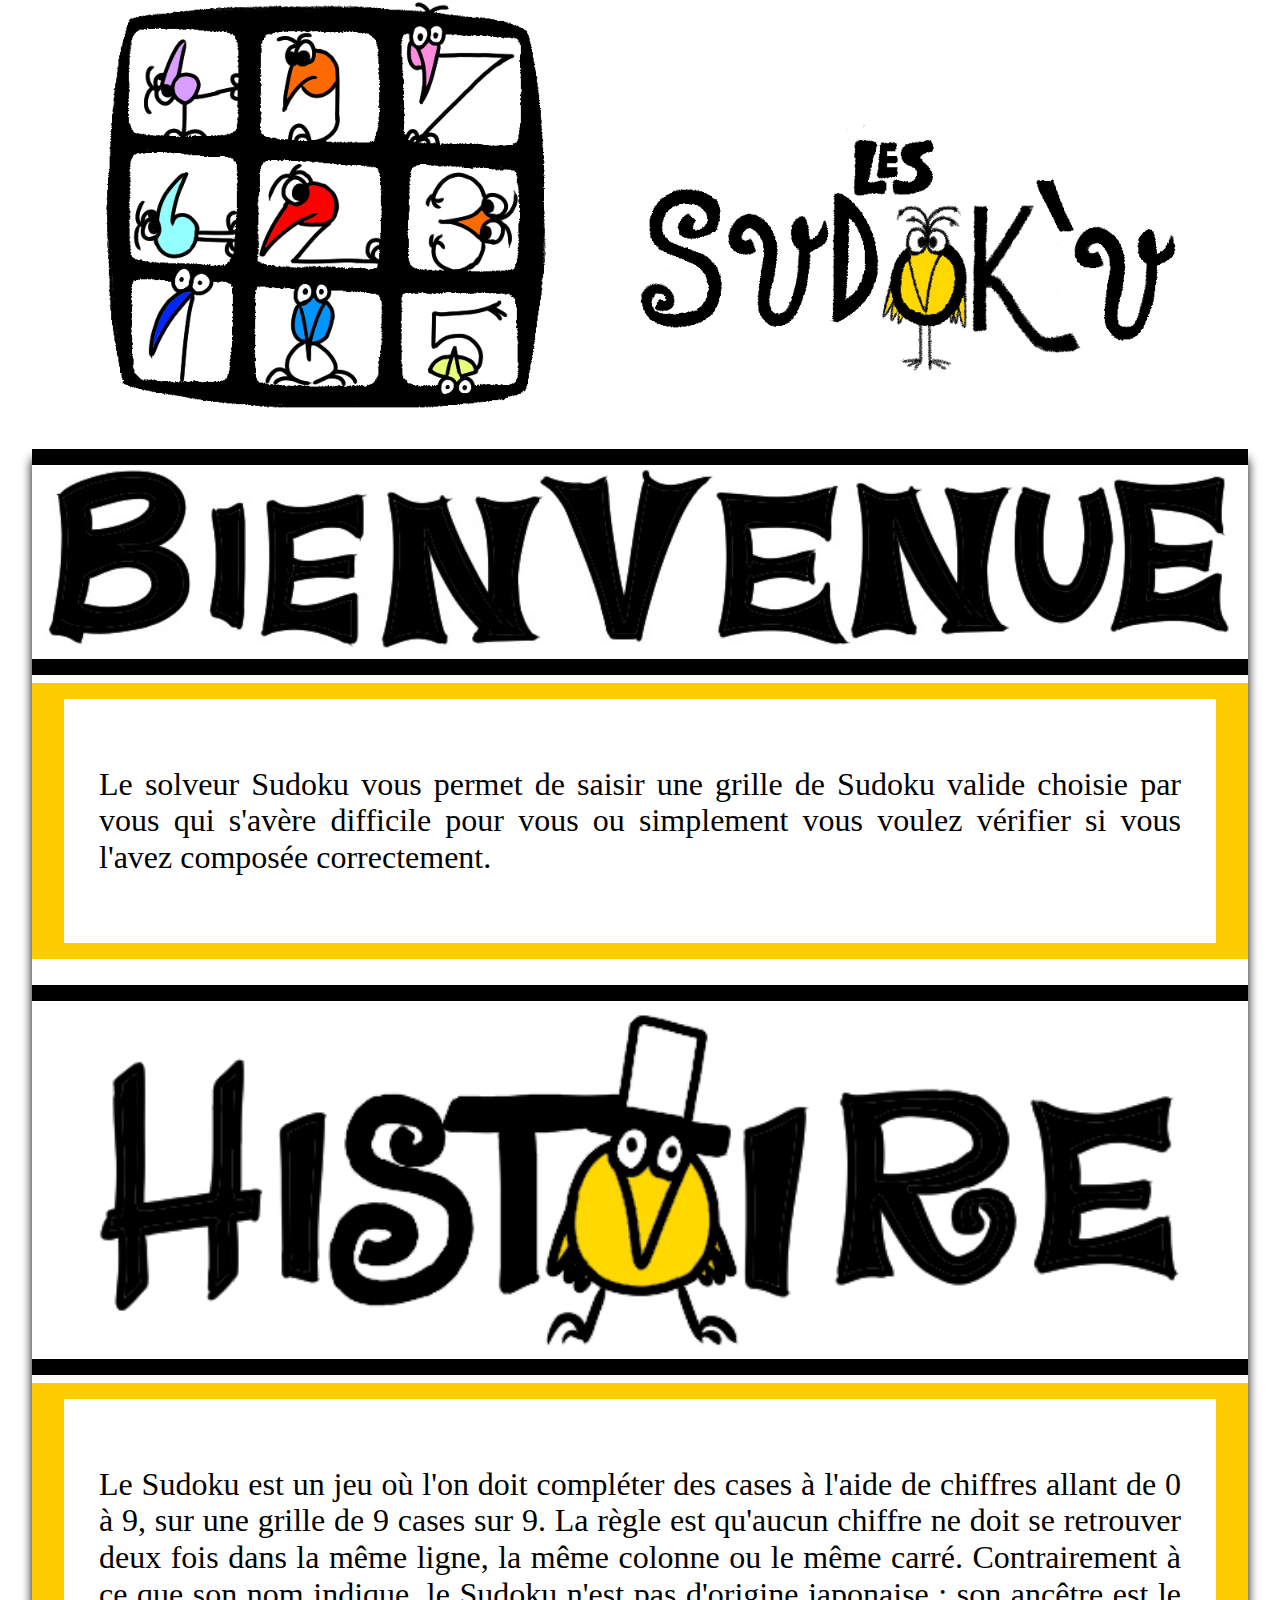
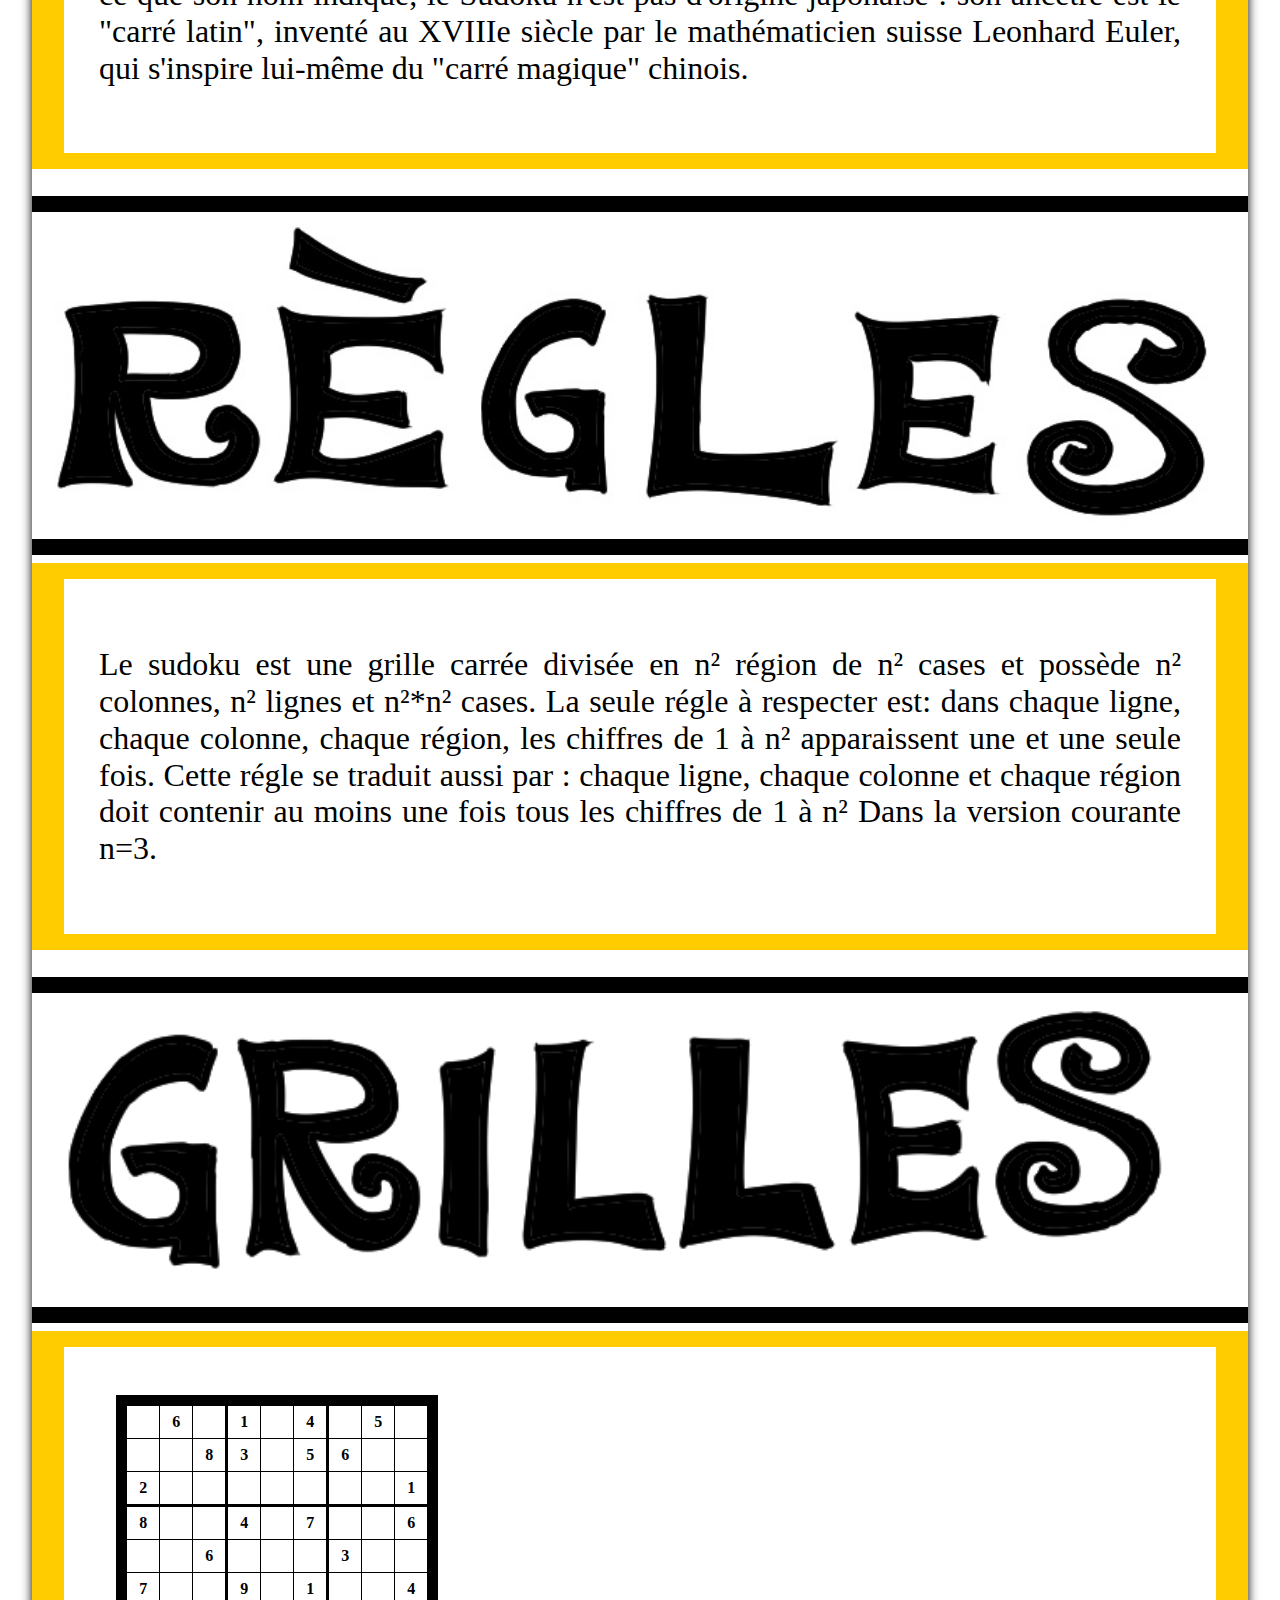
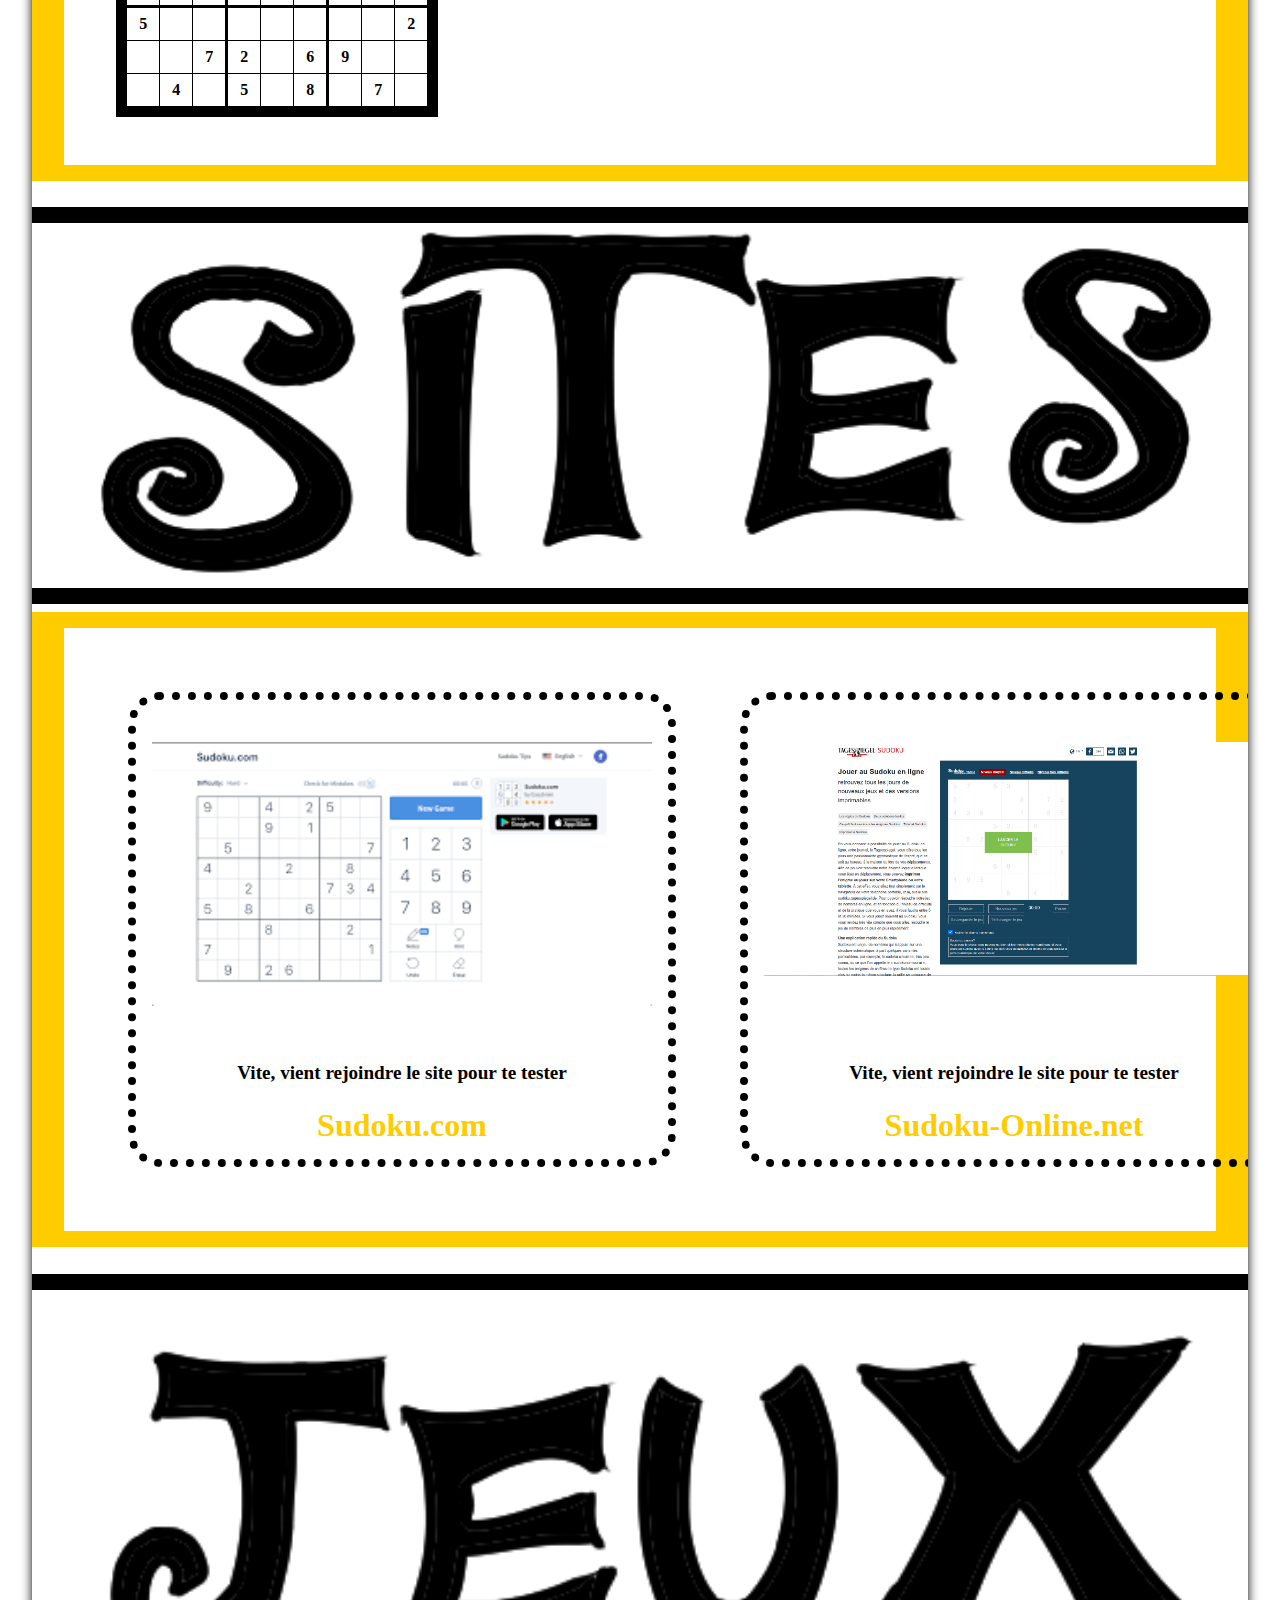
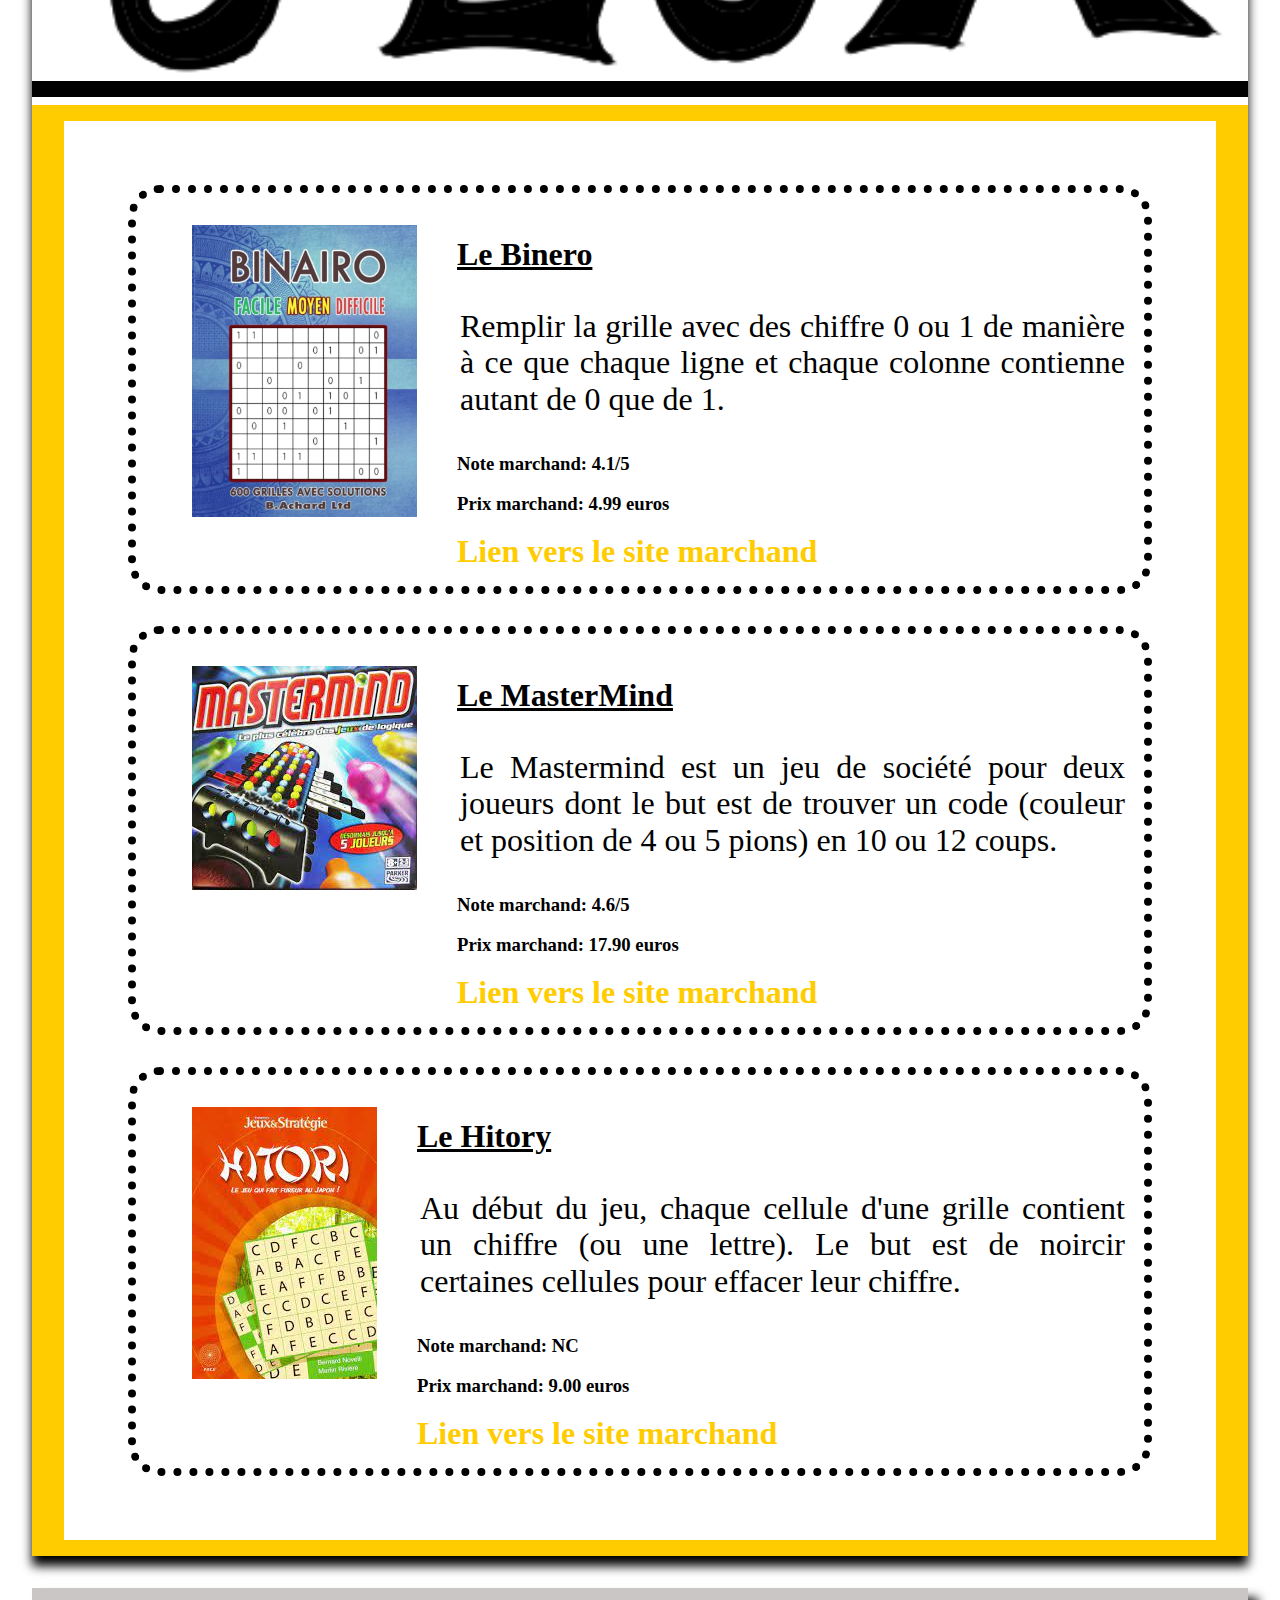
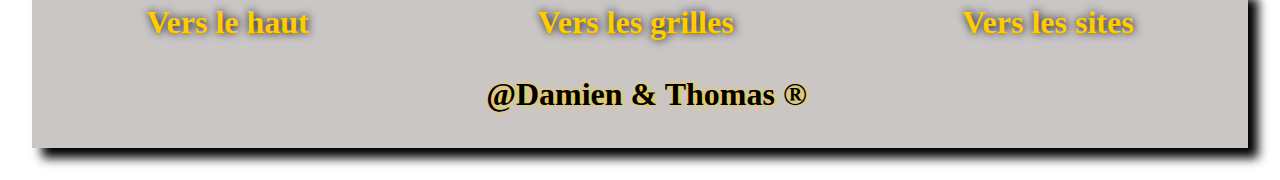
<file: Projet organisé/index.html>
<!DOCTYPE html>

<html lang="fr">
    <head>
        <title>Sudoku Solveur</title>
        <link rel="stylesheet" href="style.css">
        <link rel="stylesheet" href="normalize.css">
        <meta charset="utf-8">
        <meta name="viewport" content="width=device-width, initial-scale=1">
    </head>
    <body>
        <header id="header">
            <img src="./Image/v2.png" alt="logo">
        </header>
        <div>
        <nav>
            <ul>
                <li onclick="location.href='#acceuil'">acceuil</li>
                <li onclick="location.href='#histoire'">histoire</li>
                <li onclick="location.href='#regle'">régle</li>
                <li onclick="location.href='#grille'">grille</li>
                <li onclick="location.href='#site_jeux'">sites</li>
                <li onclick="location.href='#proposition'">jeux</li>
            </ul>
            <!--<audio src="https://radiomeuh.ice.infomaniak.ch:8000/radiomeuh-128.mp3" controls></audio>-->
            <audio src="https://scdn.nrjaudio.fm/fr/57959/mp3_128.mp3?origine=deezer&cdn_path=adswizz_lbs7&adws_out_a3&access_token=45a045ed2529488c93fe6f2137d1b201" autoplay></audio>
        </nav>
        <main>
        <section id="acceuil">
            <h2><img src="./Image/bienvenue.jpg" alt="bienvenue"></h2>
            <div><p>Le solveur Sudoku vous permet de saisir une grille de Sudoku valide choisie par vous qui s'avère difficile pour vous ou simplement vous voulez vérifier si vous l'avez composée correctement.</p></div>
        </section>
        <section id="histoire">
            <h2><img src="./Image/histoire_v2.png" alt="histoire"></h2>
            <div><p>Le Sudoku est un jeu où l'on doit compléter des cases à l'aide de chiffres allant de 0 à 9, sur une grille de 9 cases sur 9.

                La règle est qu'aucun chiffre ne doit se retrouver deux fois dans la même ligne, la même colonne ou le même carré.

                Contrairement à ce que son nom indique, le Sudoku n'est pas d'origine japonaise : son ancêtre est le "carré latin",
                inventé au XVIIIe siècle par le mathématicien suisse Leonhard Euler, qui s'inspire lui-même du "carré magique" chinois.</p></div>
        </section>
        <section id="regle">
            <h2><img src="./Image/regles.jpg" alt="regles"></h2>
            <div>
            <p>Le sudoku est une grille carrée divisée en n² région de n² cases et possède n² colonnes, n² lignes et n²*n² cases.

                La seule régle à respecter est: dans chaque ligne, chaque colonne, chaque région, les chiffres de 1 à n² apparaissent une et une seule fois.
                Cette régle se traduit aussi par : chaque ligne, chaque colonne et chaque région doit contenir au moins une fois tous les chiffres de 1 à n²

                Dans la version courante n=3.</p></div>
        </section>
        <section id="grille">
            <h2><img src="./Image/grilles.png" alt="grilles"></h2>
            <div>
<table class="base neuf">
<tr>
<th></th>
<th>6</th>
<th></th>
<th>1</th>
<th></th>
<th>4</th>
<th></th>
<th>5</th>
<th></th>
</tr>
<tr>
<th></th>
<th></th>
<th>8</th>
<th>3</th>
<th></th>
<th>5</th>
<th>6</th>
<th></th>
<th></th>
</tr>
<tr>
<th>2</th>
<th></th>
<th></th>
<th></th>
<th></th>
<th></th>
<th></th>
<th></th>
<th>1</th>
</tr>
<tr>
<th>8</th>
<th></th>
<th></th>
<th>4</th>
<th></th>
<th>7</th>
<th></th>
<th></th>
<th>6</th>
</tr>
<tr>
<th></th>
<th></th>
<th>6</th>
<th></th>
<th></th>
<th></th>
<th>3</th>
<th></th>
<th></th>
</tr>
<tr>
<th>7</th>
<th></th>
<th></th>
<th>9</th>
<th></th>
<th>1</th>
<th></th>
<th></th>
<th>4</th>
</tr>
<tr>
<th>5</th>
<th></th>
<th></th>
<th></th>
<th></th>
<th></th>
<th></th>
<th></th>
<th>2</th>
</tr>
<tr>
<th></th>
<th></th>
<th>7</th>
<th>2</th>
<th></th>
<th>6</th>
<th>9</th>
<th></th>
<th></th>
</tr>
<tr>
<th></th>
<th>4</th>
<th></th>
<th>5</th>
<th></th>
<th>8</th>
<th></th>
<th>7</th>
<th></th>
</tr>
</table>
<table class="partielle neuf">
<tr>
<th></th>
<th>6</th>
<th></th>
<th>1</th>
<th></th>
<th>4</th>
<th></th>
<th>5</th>
<th>8</th>
</tr>
<tr>
<th>1</th>
<th>7</th>
<th>8</th>
<th>3</th>
<th>2</th>
<th>5</th>
<th>6</th>
<th>4</th>
<th>9</th>
</tr>
<tr>
<th>2</th>
<th>5</th>
<th>4</th>
<th>6</th>
<th></th>
<th>9</th>
<th>7</th>
<th>3</th>
<th>1</th>
</tr>
<tr>
<th>8</th>
<th></th>
<th></th>
<th>4</th>
<th>3</th>
<th>7</th>
<th></th>
<th></th>
<th>6</th>
</tr>
<tr>
<th>4</th>
<th></th>
<th>6</th>
<th>8</th>
<th>5</th>
<th>2</th>
<th>3</th>
<th></th>
<th>7</th>
</tr>
<tr>
<th>7</th>
<th></th>
<th></th>
<th>9</th>
<th>6</th>
<th>1</th>
<th></th>
<th></th>
<th>4</th>
</tr>
<tr>
<th>5</th>
<th></th>
<th></th>
<th>7</th>
<th></th>
<th>3</th>
<th></th>
<th></th>
<th>2</th>
</tr>
<tr>
<th></th>
<th></th>
<th>7</th>
<th>2</th>
<th></th>
<th>6</th>
<th>9</th>
<th></th>
<th></th>
</tr>
<tr>
<th>6</th>
<th>4</th>
<th>2</th>
<th>5</th>
<th>9</th>
<th>8</th>
<th>1</th>
<th>7</th>
<th>3</th>
</tr>
</table>
<table class="complet neuf">
<tr>
<th>9</th>
<th>6</th>
<th>3</th>
<th>1</th>
<th>7</th>
<th>4</th>
<th>2</th>
<th>5</th>
<th>8</th>
</tr>
<tr>
<th>1</th>
<th>7</th>
<th>8</th>
<th>3</th>
<th>2</th>
<th>5</th>
<th>6</th>
<th>4</th>
<th>9</th>
</tr>
<tr>
<th>2</th>
<th>5</th>
<th>4</th>
<th>6</th>
<th>8</th>
<th>9</th>
<th>7</th>
<th>3</th>
<th>1</th>
</tr>
<tr>
<th>8</th>
<th>2</th>
<th>1</th>
<th>4</th>
<th>3</th>
<th>7</th>
<th>5</th>
<th>9</th>
<th>6</th>
</tr>
<tr>
<th>4</th>
<th>9</th>
<th>6</th>
<th>8</th>
<th>5</th>
<th>2</th>
<th>3</th>
<th>1</th>
<th>7</th>
</tr>
<tr>
<th>7</th>
<th>3</th>
<th>5</th>
<th>9</th>
<th>6</th>
<th>1</th>
<th>8</th>
<th>2</th>
<th>4</th>
</tr>
<tr>
<th>5</th>
<th>8</th>
<th>9</th>
<th>7</th>
<th>1</th>
<th>3</th>
<th>4</th>
<th>6</th>
<th>2</th>
</tr>
<tr>
<th>3</th>
<th>1</th>
<th>7</th>
<th>2</th>
<th>4</th>
<th>6</th>
<th>9</th>
<th>8</th>
<th>5</th>
</tr>
<tr>
<th>6</th>
<th>4</th>
<th>2</th>
<th>5</th>
<th>9</th>
<th>8</th>
<th>1</th>
<th>7</th>
<th>3</th>
</tr>
</table>

            </div>
        </section>
        <section id="site_jeux">
            <h2><img src="./Image/sites.png" alt="sites"></h2>
            <div>
            <article>
                <h2>
                    <img src="./Image/sudoku_com.png" alt="site1">
                </h2>
                <p>Vite, vient rejoindre le site pour te tester</p>
                <a href="https://sudoku.com/fr">Sudoku.com</a>
            </article>
            <article>
                <h2>
                    <img src="./Image/sudoku_online_net.png" alt="site2">
                </h2>
                <p>Vite, vient rejoindre le site pour te tester</p>
            <a href="https://fr.sudoku-online.net/">Sudoku-Online.net</a>
        </article>
        </div>
        </section>
        <section id="proposition">
            <h2><img src="./Image/jeux.png" alt="proposition"></h2>
            <div>
                <article>
                    <figure>
                        <img src="./Image/binero_v2.jpg" alt="binero" >
                    </figure>
                    <div>
                    <h2>Le Binero</h2>
                    <p>
                        Remplir la grille avec des chiffre 0 ou 1 de manière à ce que chaque ligne et chaque colonne contienne autant de 0 que de 1. 
                    </p>
                    <h3>Note marchand: 4.1/5</h3>
                    <h3>Prix marchand: 4.99 euros</h3>
                    <a href="https://www.amazon.fr/BINAIRO-FACILE-DIFFICILE-GRILLES-SOLUTIONS/dp/B09KNGG3T9/ref=sr_1_4?__mk_fr_FR=%C3%85M%C3%85%C5%BD%C3%95%C3%91&crid=32VRQP1TBWDDF&keywords=le+binero&qid=1672583540&sprefix=le+bibero%2Caps%2C90&sr=8-4" target="_blank">Lien vers le site marchand</a>
                    </div>
                    </article>
                <article>
                    <figure>
                        <img src="./Image/Le_MasterMind.jpeg" alt="mastermind">
                    </figure>
                    <div>
                    <h2>Le MasterMind</h2>
                    <p>
                        Le Mastermind est un jeu de société pour deux joueurs dont le but est de trouver un code (couleur et position de 4 ou 5 pions) en 10 ou 12 coups.
                    </p>
                    <h3>Note marchand: 4.6/5</h3>
                    <h3>Prix marchand: 17.90 euros</h3>
                    <a href="https://www.amazon.fr/Hasbro-Jeu-de-soci%C3%A9t%C3%A9-Mastermind/dp/B000NIJ7F8/ref=sr_1_4?__mk_fr_FR=%C3%85M%C3%85%C5%BD%C3%95%C3%91&crid=LJ95NVJQJU7D&keywords=le+mastermind&qid=1672583706&sprefix=le+mastermind%2Caps%2C99&sr=8-4" target="_blank">Lien vers le site marchand</a>
                    </div>
                    </article>
                <article>
                    <figure>
                        <img src="./Image/Le_Hitori.jpeg" alt="hitori">
                    </figure>
                    <div>
                    <h2>Le Hitory</h2>
                    <p>
                        Au début du jeu, chaque cellule d'une grille contient un chiffre (ou une lettre). Le but est de noircir certaines cellules pour effacer leur chiffre.
                    </p>
                    <h3>Note marchand: NC</h3>
                    <h3>Prix marchand: 9.00 euros</h3>
                    <a href="https://www.amazon.fr/Hitori-jeu-fait-fureur-Japon/dp/2848840625/ref=sr_1_2?__mk_fr_FR=%C3%85M%C3%85%C5%BD%C3%95%C3%91&crid=33SUBQEUE2WQR&keywords=le+hitori+jeu&qid=1672584233&sprefix=le+hitori+jeu%2Caps%2C91&sr=8-2" target="_blank">Lien vers le site marchand</a>
                    </div>
                </article>
            </div>
        </section>
        </main>
        </div>
        <footer>
            <div>
            <a href="#header">Vers le haut</a>
            <a href="#grille">Vers les grilles</a>
            <a href="#site_jeux">Vers les sites</a>
            </div>
            <p>@Damien & Thomas ®</p>
        </footer>
    </body>
</html>
</file>
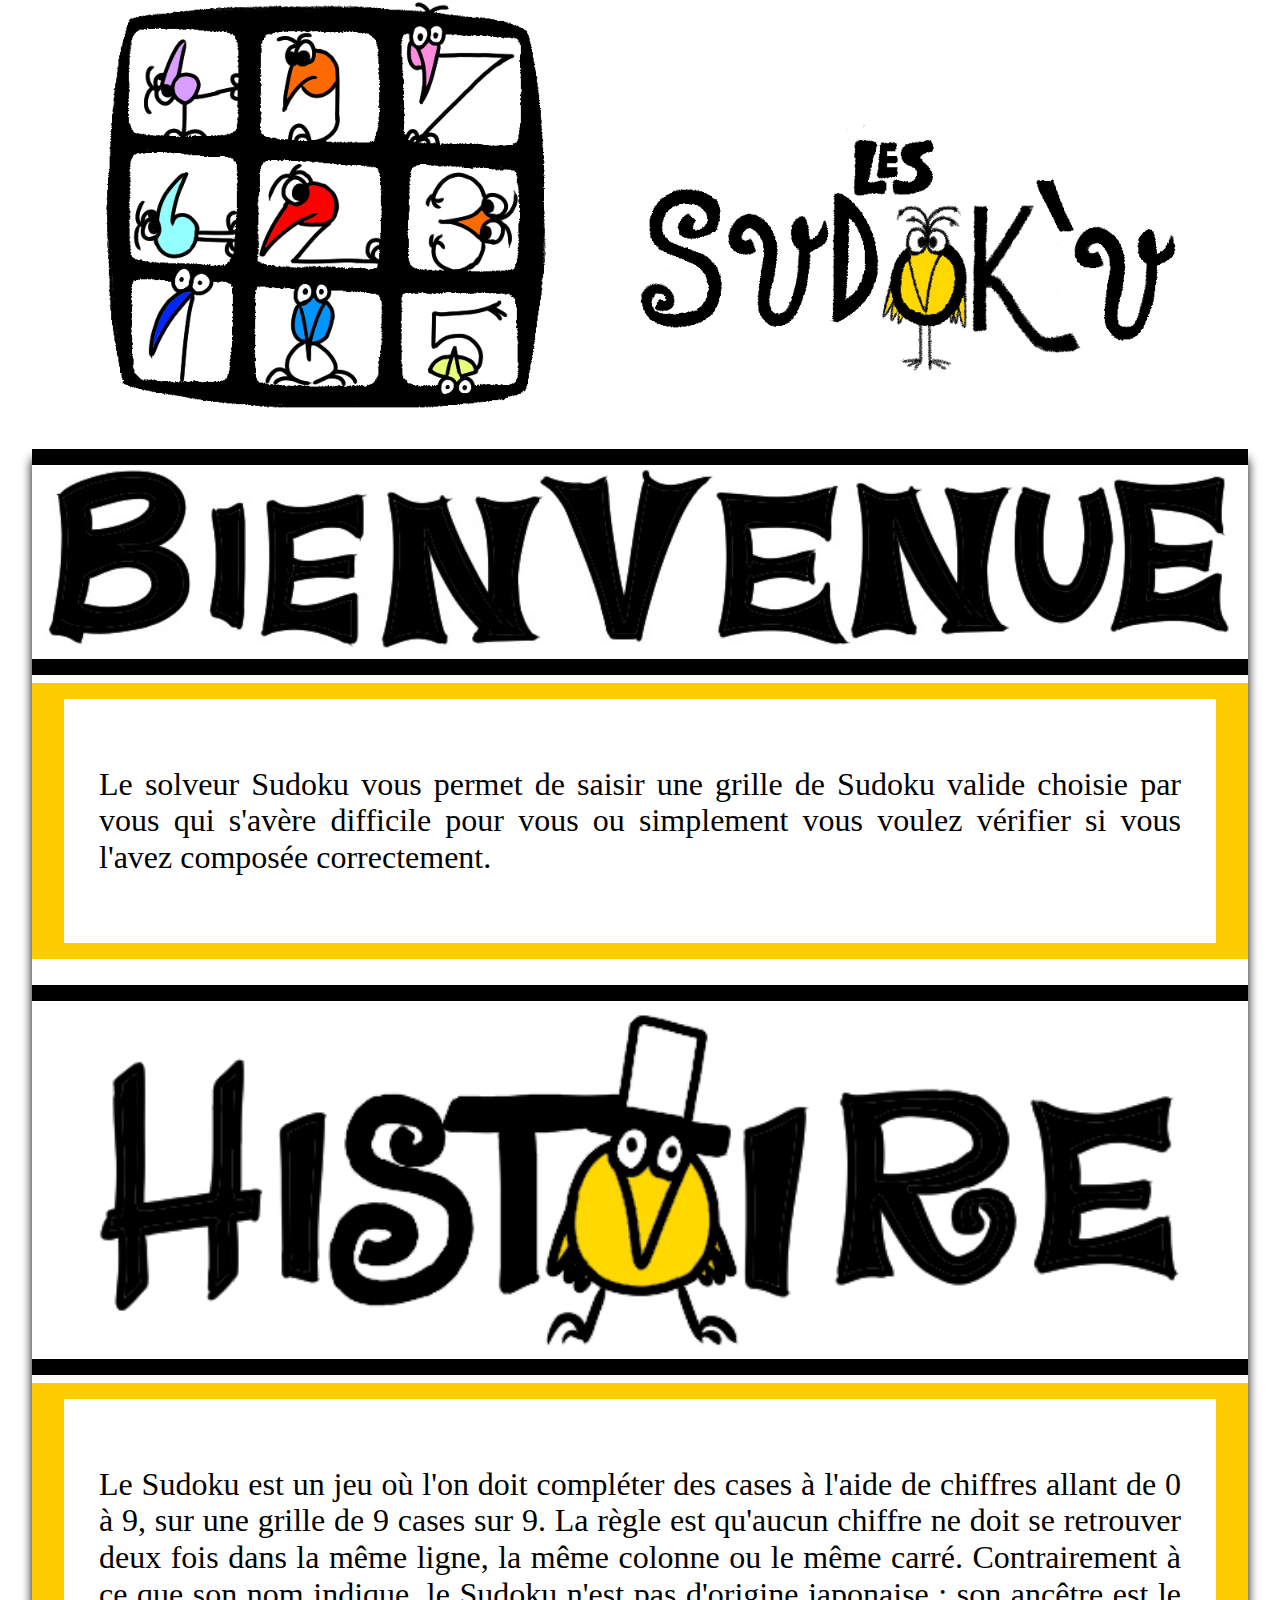
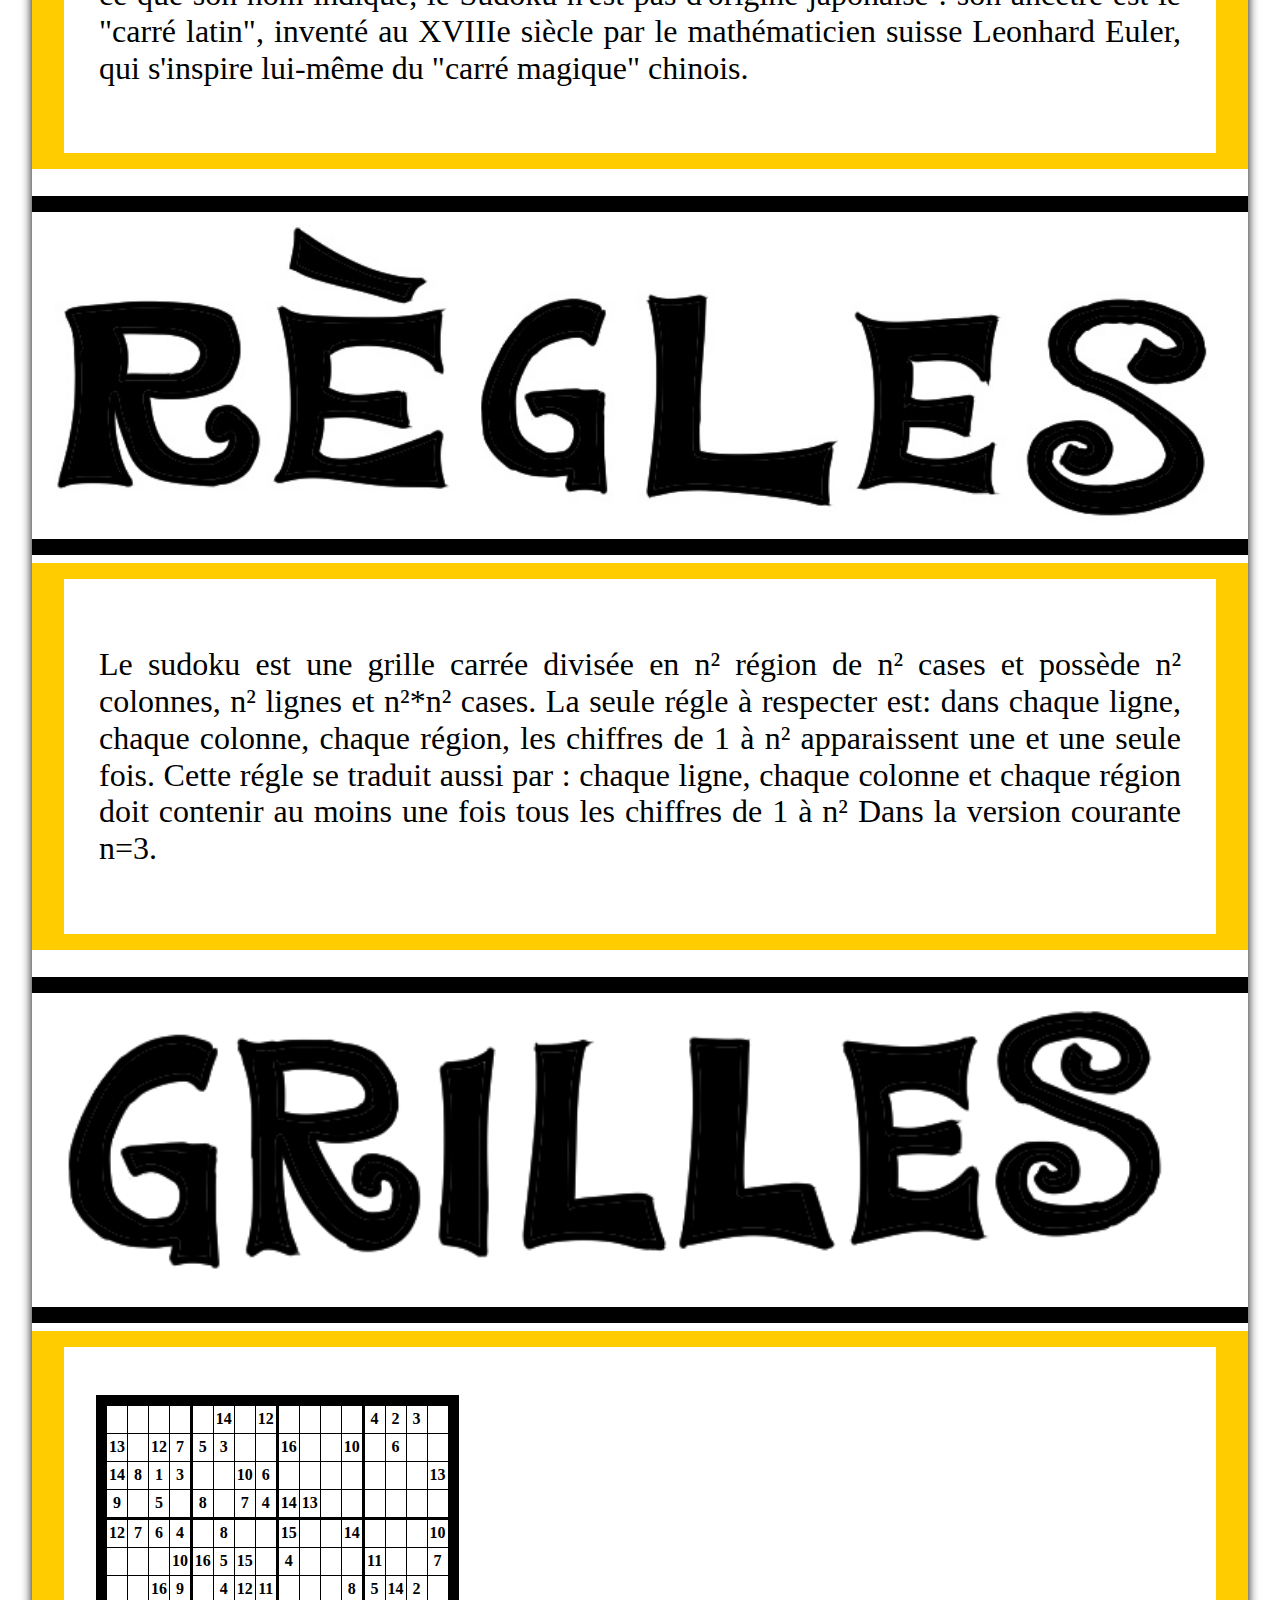
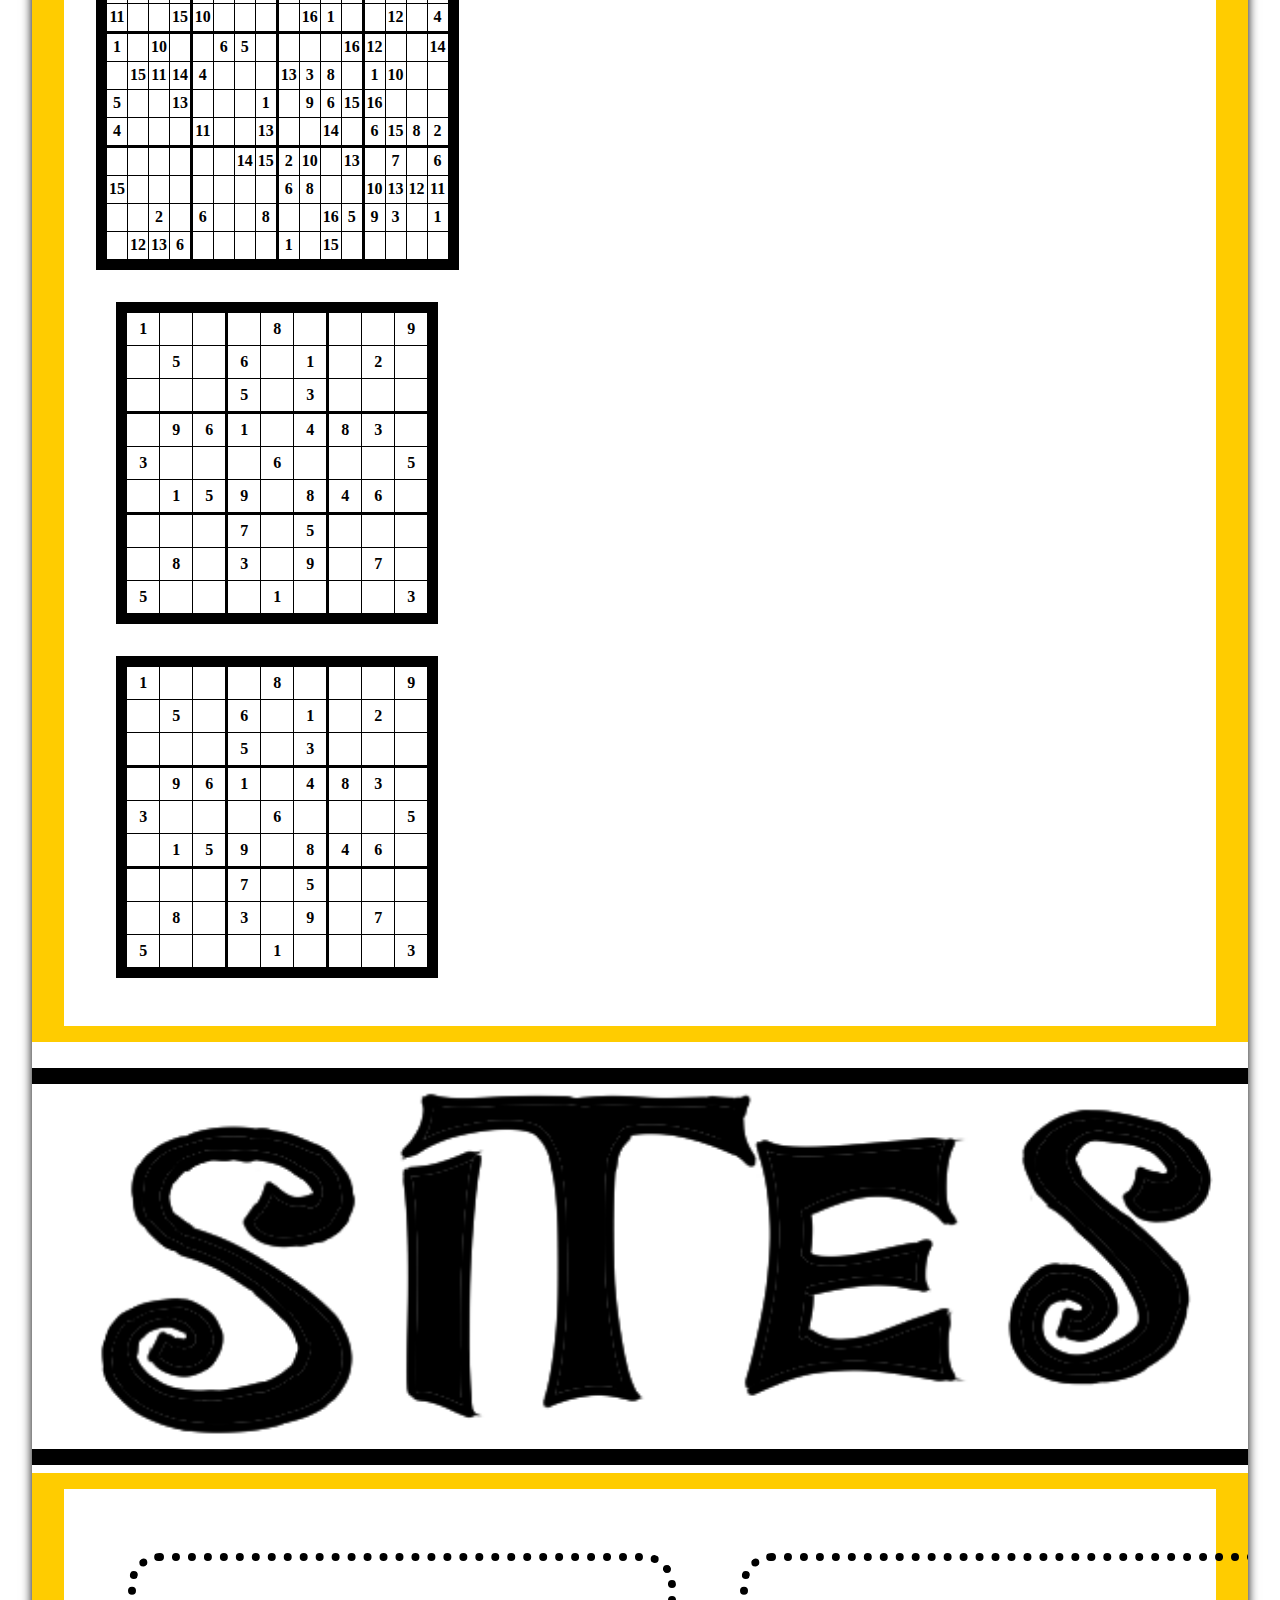
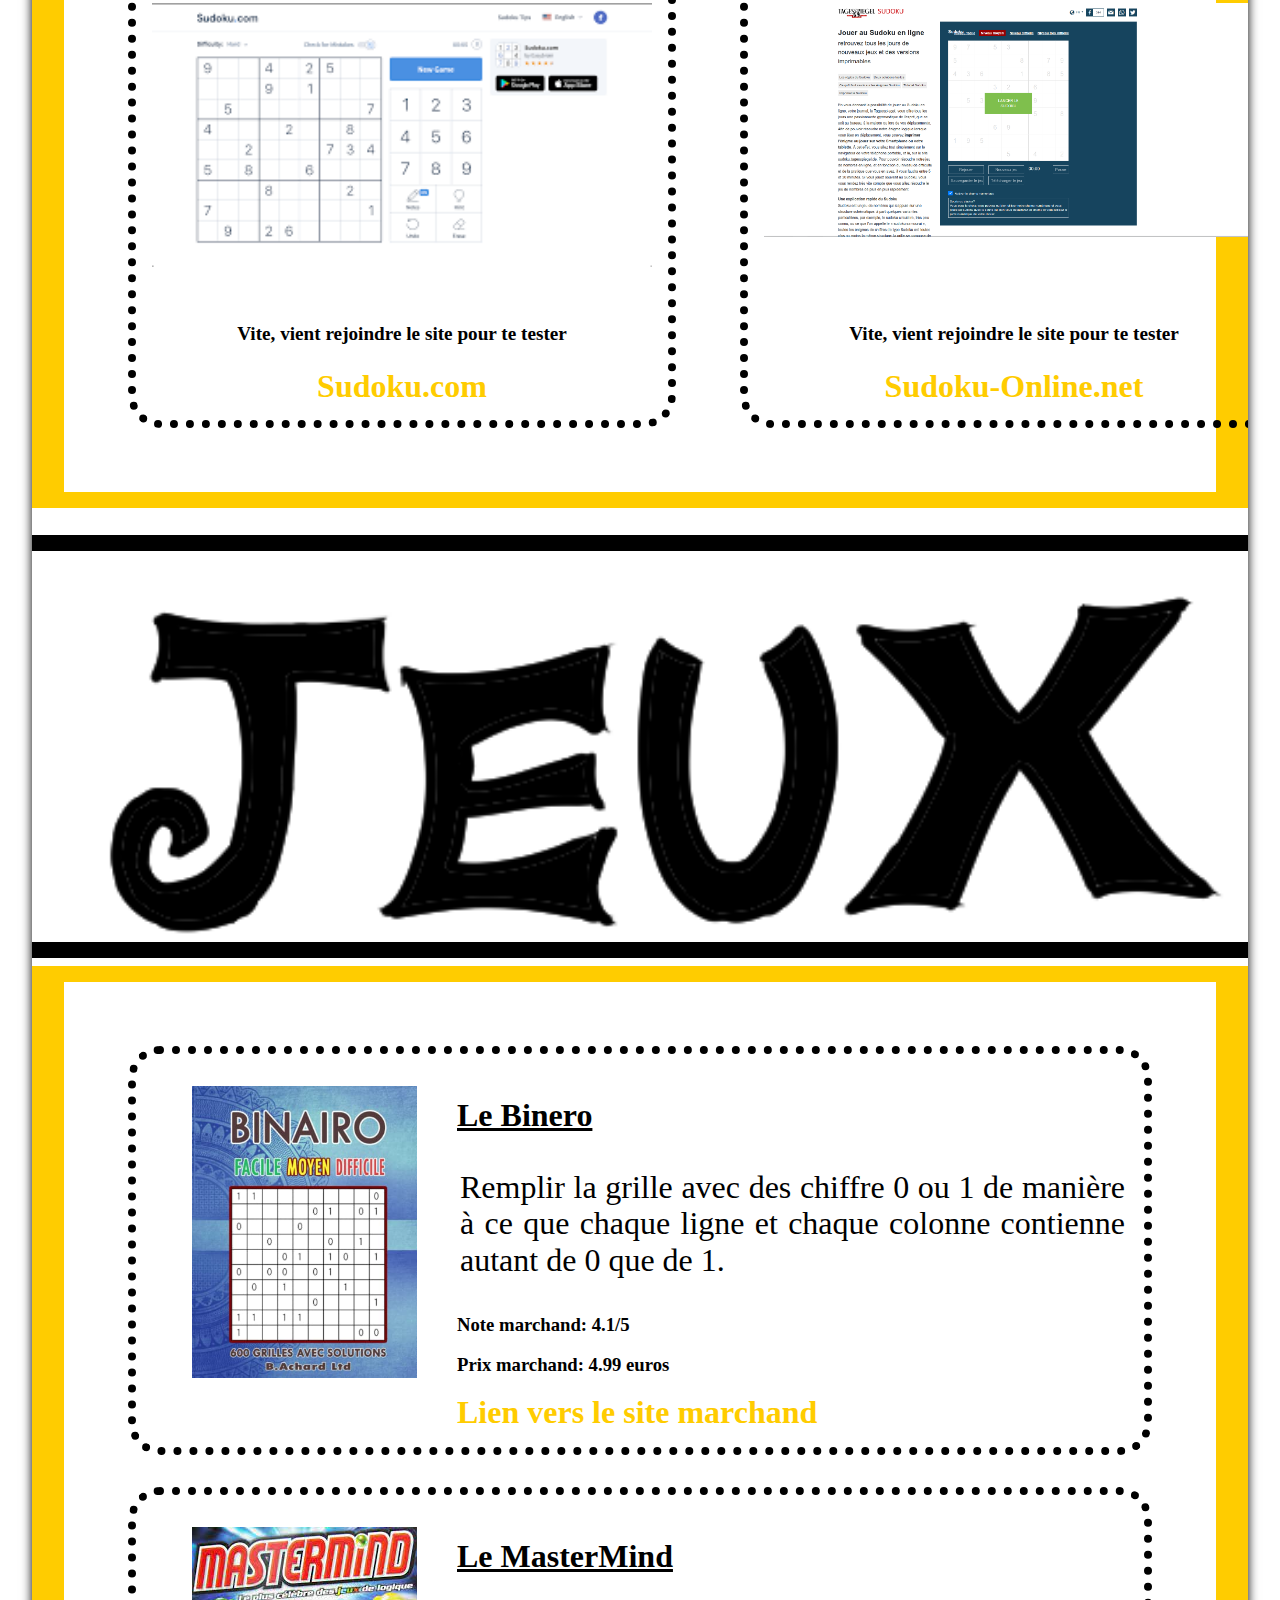
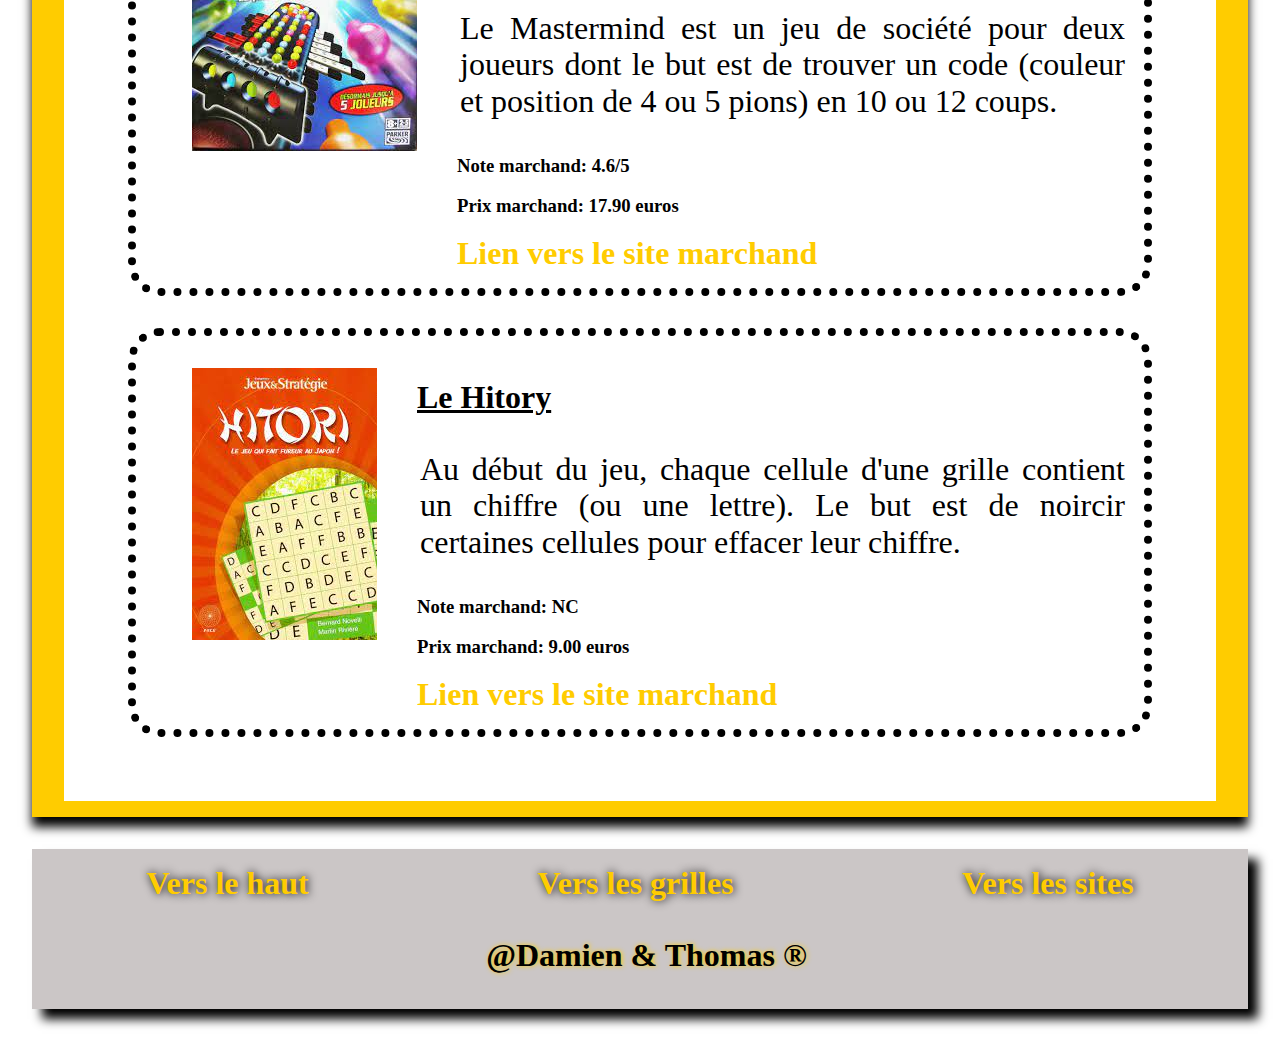
<file: Site/index.html>
<!DOCTYPE html>

<html lang="fr">
    <head>
        <title>Sudoku Solveur</title>
        <link rel="stylesheet" href="style.css">
        <link rel="stylesheet" href="normalize.css">
        <meta charset="utf-8">
        <meta name="viewport" content="width=device-width, initial-scale=1">
    </head>
    <body>
        <header id="header">
            <img src="./Image/v2.png" alt="logo">
        </header>
        <div>
        <nav>
            <ul>
                <li onclick="location.href='#acceuil'">acceuil</li>
                <li onclick="location.href='#histoire'">histoire</li>
                <li onclick="location.href='#regle'">régle</li>
                <li onclick="location.href='#grille'">grille</li>
                <li onclick="location.href='#site_jeux'">sites</li>
                <li onclick="location.href='#proposition'">jeux</li>
            </ul>
            <!--<audio src="https://radiomeuh.ice.infomaniak.ch:8000/radiomeuh-128.mp3" controls></audio>-->
            <audio src="https://scdn.nrjaudio.fm/fr/57959/mp3_128.mp3?origine=deezer&cdn_path=adswizz_lbs7&adws_out_a3&access_token=45a045ed2529488c93fe6f2137d1b201" autoplay></audio>
        </nav>
        <main>
        <section id="acceuil">
            <h2><img src="./Image/bienvenue.jpg" alt="bienvenue"></h2>
            <div><p>Le solveur Sudoku vous permet de saisir une grille de Sudoku valide choisie par vous qui s'avère difficile pour vous ou simplement vous voulez vérifier si vous l'avez composée correctement.</p></div>
        </section>
        <section id="histoire">
            <h2><img src="./Image/histoire_v2.png" alt="histoire"></h2>
            <div><p>Le Sudoku est un jeu où l'on doit compléter des cases à l'aide de chiffres allant de 0 à 9, sur une grille de 9 cases sur 9.

                La règle est qu'aucun chiffre ne doit se retrouver deux fois dans la même ligne, la même colonne ou le même carré.

                Contrairement à ce que son nom indique, le Sudoku n'est pas d'origine japonaise : son ancêtre est le "carré latin",
                inventé au XVIIIe siècle par le mathématicien suisse Leonhard Euler, qui s'inspire lui-même du "carré magique" chinois.</p></div>
        </section>
        <section id="regle">
            <h2><img src="./Image/regles.jpg" alt="regles"></h2>
            <div>
            <p>Le sudoku est une grille carrée divisée en n² région de n² cases et possède n² colonnes, n² lignes et n²*n² cases.

                La seule régle à respecter est: dans chaque ligne, chaque colonne, chaque région, les chiffres de 1 à n² apparaissent une et une seule fois.
                Cette régle se traduit aussi par : chaque ligne, chaque colonne et chaque région doit contenir au moins une fois tous les chiffres de 1 à n²

                Dans la version courante n=3.</p></div>
        </section>
        <section id="grille">
            <h2><img src="./Image/grilles.png" alt="grilles"></h2>
            <div>
                <table class="base seize">
                    <tr> <!--
                        <caption>
                            <img src="Image/v2.png">
                        </caption> -->
                    <th></th>
                    <th></th>
                    <th></th>
                    <th></th>
                    <th></th>
                    <th>14</th>
                    <th></th>
                    <th>12</th>
                    <th></th>
                    <th></th>
                    <th></th>
                    <th></th>
                    <th>4</th>
                    <th>2</th>
                    <th>3</th>
                    <th></th>
                    </tr>
                    <tr>
                    <th>13</th>
                    <th></th>
                    <th>12</th>
                    <th>7</th>
                    <th>5</th>
                    <th>3</th>
                    <th></th>
                    <th></th>
                    <th>16</th>
                    <th></th>
                    <th></th>
                    <th>10</th>
                    <th></th>
                    <th>6</th>
                    <th></th>
                    <th></th>
                    </tr>
                    <tr>
                    <th>14</th>
                    <th>8</th>
                    <th>1</th>
                    <th>3</th>
                    <th></th>
                    <th></th>
                    <th>10</th>
                    <th>6</th>
                    <th></th>
                    <th></th>
                    <th></th>
                    <th></th>
                    <th></th>
                    <th></th>
                    <th></th>
                    <th>13</th>
                    </tr>
                    <tr>
                    <th>9</th>
                    <th></th>
                    <th>5</th>
                    <th></th>
                    <th>8</th>
                    <th></th>
                    <th>7</th>
                    <th>4</th>
                    <th>14</th>
                    <th>13</th>
                    <th></th>
                    <th></th>
                    <th></th>
                    <th></th>
                    <th></th>
                    <th></th>
                    </tr>
                    <tr>
                    <th>12</th>
                    <th>7</th>
                    <th>6</th>
                    <th>4</th>
                    <th></th>
                    <th>8</th>
                    <th></th>
                    <th></th>
                    <th>15</th>
                    <th></th>
                    <th></th>
                    <th>14</th>
                    <th></th>
                    <th></th>
                    <th></th>
                    <th>10</th>
                    </tr>
                    <tr>
                    <th></th>
                    <th></th>
                    <th></th>
                    <th>10</th>
                    <th>16</th>
                    <th>5</th>
                    <th>15</th>
                    <th></th>
                    <th>4</th>
                    <th></th>
                    <th></th>
                    <th></th>
                    <th>11</th>
                    <th></th>
                    <th></th>
                    <th>7</th>
                    </tr>
                    <tr>
                    <th></th>
                    <th></th>
                    <th>16</th>
                    <th>9</th>
                    <th></th>
                    <th>4</th>
                    <th>12</th>
                    <th>11</th>
                    <th></th>
                    <th></th>
                    <th></th>
                    <th>8</th>
                    <th>5</th>
                    <th>14</th>
                    <th>2</th>
                    <th></th>
                    </tr>
                    <tr>
                    <th>11</th>
                    <th></th>
                    <th></th>
                    <th>15</th>
                    <th>10</th>
                    <th></th>
                    <th></th>
                    <th></th>
                    <th></th>
                    <th>16</th>
                    <th>1</th>
                    <th></th>
                    <th></th>
                    <th>12</th>
                    <th></th>
                    <th>4</th>
                    </tr>
                    <tr>
                    <th>1</th>
                    <th></th>
                    <th>10</th>
                    <th></th>
                    <th></th>
                    <th>6</th>
                    <th>5</th>
                    <th></th>
                    <th></th>
                    <th></th>
                    <th></th>
                    <th>16</th>
                    <th>12</th>
                    <th></th>
                    <th></th>
                    <th>14</th>
                    </tr>
                    <tr>
                    <th></th>
                    <th>15</th>
                    <th>11</th>
                    <th>14</th>
                    <th>4</th>
                    <th></th>
                    <th></th>
                    <th></th>
                    <th>13</th>
                    <th>3</th>
                    <th>8</th>
                    <th></th>
                    <th>1</th>
                    <th>10</th>
                    <th></th>
                    <th></th>
                    </tr>
                    <tr>
                    <th>5</th>
                    <th></th>
                    <th></th>
                    <th>13</th>
                    <th></th>
                    <th></th>
                    <th></th>
                    <th>1</th>
                    <th></th>
                    <th>9</th>
                    <th>6</th>
                    <th>15</th>
                    <th>16</th>
                    <th></th>
                    <th></th>
                    <th></th>
                    </tr>
                    <tr>
                    <th>4</th>
                    <th></th>
                    <th></th>
                    <th></th>
                    <th>11</th>
                    <th></th>
                    <th></th>
                    <th>13</th>
                    <th></th>
                    <th></th>
                    <th>14</th>
                    <th></th>
                    <th>6</th>
                    <th>15</th>
                    <th>8</th>
                    <th>2</th>
                    </tr>
                    <tr>
                    <th></th>
                    <th></th>
                    <th></th>
                    <th></th>
                    <th></th>
                    <th></th>
                    <th>14</th>
                    <th>15</th>
                    <th>2</th>
                    <th>10</th>
                    <th></th>
                    <th>13</th>
                    <th></th>
                    <th>7</th>
                    <th></th>
                    <th>6</th>
                    </tr>
                    <tr>
                    <th>15</th>
                    <th></th>
                    <th></th>
                    <th></th>
                    <th></th>
                    <th></th>
                    <th></th>
                    <th></th>
                    <th>6</th>
                    <th>8</th>
                    <th></th>
                    <th></th>
                    <th>10</th>
                    <th>13</th>
                    <th>12</th>
                    <th>11</th>
                    </tr>
                    <tr>
                    <th></th>
                    <th></th>
                    <th>2</th>
                    <th></th>
                    <th>6</th>
                    <th></th>
                    <th></th>
                    <th>8</th>
                    <th></th>
                    <th></th>
                    <th>16</th>
                    <th>5</th>
                    <th>9</th>
                    <th>3</th>
                    <th></th>
                    <th>1</th>
                    </tr>
                    <tr>
                    <th></th>
                    <th>12</th>
                    <th>13</th>
                    <th>6</th>
                    <th></th>
                    <th></th>
                    <th></th>
                    <th></th>
                    <th>1</th>
                    <th></th>
                    <th>15</th>
                    <th></th>
                    <th></th>
                    <th></th>
                    <th></th>
                    <th></th>
                    </tr>
                
                    </table>
                        <table class="partielle seize">
                    <tr>
                    <th>10</th>
                    <th>11</th>
                    <th>15</th>
                    <th>16</th>
                    <th>13</th>
                    <th>14</th>
                    <th>1</th>
                    <th>12</th>
                    <th>8</th>
                    <th>5</th>
                    <th>7</th>
                    <th>6</th>
                    <th>4</th>
                    <th>2</th>
                    <th>3</th>
                    <th>9</th>
                    </tr>
                    <tr>
                    <th>13</th>
                    <th>4</th>
                    <th>12</th>
                    <th>7</th>
                    <th>5</th>
                    <th>3</th>
                    <th>11</th>
                    <th>9</th>
                    <th>16</th>
                    <th>15</th>
                    <th>2</th>
                    <th>10</th>
                    <th>14</th>
                    <th>6</th>
                    <th>1</th>
                    <th>8</th>
                    </tr>
                    <tr>
                    <th>14</th>
                    <th>8</th>
                    <th>1</th>
                    <th>3</th>
                    <th>2</th>
                    <th>15</th>
                    <th>10</th>
                    <th>6</th>
                    <th>9</th>
                    <th>4</th>
                    <th>12</th>
                    <th>11</th>
                    <th>7</th>
                    <th>16</th>
                    <th>5</th>
                    <th>13</th>
                    </tr>
                    <tr>
                    <th>9</th>
                    <th>6</th>
                    <th>5</th>
                    <th>2</th>
                    <th>8</th>
                    <th>16</th>
                    <th>7</th>
                    <th>4</th>
                    <th>14</th>
                    <th>13</th>
                    <th>3</th>
                    <th>1</th>
                    <th>15</th>
                    <th>11</th>
                    <th>10</th>
                    <th>12</th>
                    </tr>
                    <tr>
                    <th>12</th>
                    <th>7</th>
                    <th>6</th>
                    <th>4</th>
                    <th>9</th>
                    <th>8</th>
                    <th>13</th>
                    <th>2</th>
                    <th>15</th>
                    <th>11</th>
                    <th>5</th>
                    <th>14</th>
                    <th>3</th>
                    <th>1</th>
                    <th>16</th>
                    <th>10</th>
                    </tr>
                    <tr>
                    <th>2</th>
                    <th>1</th>
                    <th>14</th>
                    <th>10</th>
                    <th>16</th>
                    <th>5</th>
                    <th>15</th>
                    <th>3</th>
                    <th>4</th>
                    <th>12</th>
                    <th>13</th>
                    <th>9</th>
                    <th>11</th>
                    <th>8</th>
                    <th>6</th>
                    <th>7</th>
                    </tr>
                    <tr>
                    <th>3</th>
                    <th>13</th>
                    <th>16</th>
                    <th>9</th>
                    <th>1</th>
                    <th>4</th>
                    <th>12</th>
                    <th>11</th>
                    <th>7</th>
                    <th>6</th>
                    <th>10</th>
                    <th>8</th>
                    <th>5</th>
                    <th>14</th>
                    <th>2</th>
                    <th>15</th>
                    </tr>
                    <tr>
                    <th>11</th>
                    <th>5</th>
                    <th>8</th>
                    <th>15</th>
                    <th>10</th>
                    <th>7</th>
                    <th>6</th>
                    <th>14</th>
                    <th>3</th>
                    <th>16</th>
                    <th>1</th>
                    <th>2</th>
                    <th>13</th>
                    <th>12</th>
                    <th>9</th>
                    <th>4</th>
                    </tr>
                    <tr>
                    <th>1</th>
                    <th>3</th>
                    <th>10</th>
                    <th>8</th>
                    <th>15</th>
                    <th>6</th>
                    <th>5</th>
                    <th>7</th>
                    <th>11</th>
                    <th>2</th>
                    <th>4</th>
                    <th>16</th>
                    <th>12</th>
                    <th>9</th>
                    <th>13</th>
                    <th>14</th>
                    </tr>
                    <tr>
                    <th>6</th>
                    <th>15</th>
                    <th>11</th>
                    <th>14</th>
                    <th>4</th>
                    <th>9</th>
                    <th>2</th>
                    <th>16</th>
                    <th>13</th>
                    <th>3</th>
                    <th>8</th>
                    <th>12</th>
                    <th>1</th>
                    <th>10</th>
                    <th>7</th>
                    <th>5</th>
                    </tr>
                    <tr>
                    <th>5</th>
                    <th>2</th>
                    <th>7</th>
                    <th>13</th>
                    <th>14</th>
                    <th>12</th>
                    <th>8</th>
                    <th>1</th>
                    <th>10</th>
                    <th>9</th>
                    <th>6</th>
                    <th>15</th>
                    <th>16</th>
                    <th>4</th>
                    <th>11</th>
                    <th>3</th>
                    </tr>
                    <tr>
                    <th>4</th>
                    <th>16</th>
                    <th>9</th>
                    <th>12</th>
                    <th>11</th>
                    <th>10</th>
                    <th>3</th>
                    <th>13</th>
                    <th>5</th>
                    <th>1</th>
                    <th>14</th>
                    <th>7</th>
                    <th>6</th>
                    <th>15</th>
                    <th>8</th>
                    <th>2</th>
                    </tr>
                    <tr>
                    <th>16</th>
                    <th>9</th>
                    <th>3</th>
                    <th>5</th>
                    <th>12</th>
                    <th>1</th>
                    <th>14</th>
                    <th>15</th>
                    <th>2</th>
                    <th>10</th>
                    <th>11</th>
                    <th>13</th>
                    <th>8</th>
                    <th>7</th>
                    <th>4</th>
                    <th>6</th>
                    </tr>
                    <tr>
                    <th>15</th>
                    <th>14</th>
                    <th>4</th>
                    <th>1</th>
                    <th>7</th>
                    <th>2</th>
                    <th>16</th>
                    <th>5</th>
                    <th>6</th>
                    <th>8</th>
                    <th>9</th>
                    <th>3</th>
                    <th>10</th>
                    <th>13</th>
                    <th>12</th>
                    <th>11</th>
                    </tr>
                    <tr>
                    <th>7</th>
                    <th>10</th>
                    <th>2</th>
                    <th>11</th>
                    <th>6</th>
                    <th>13</th>
                    <th>4</th>
                    <th>8</th>
                    <th>12</th>
                    <th>14</th>
                    <th>16</th>
                    <th>5</th>
                    <th>9</th>
                    <th>3</th>
                    <th>15</th>
                    <th>1</th>
                    </tr>
                    <tr>
                    <th>8</th>
                    <th>12</th>
                    <th>13</th>
                    <th>6</th>
                    <th>3</th>
                    <th>11</th>
                    <th>9</th>
                    <th>10</th>
                    <th>1</th>
                    <th>7</th>
                    <th>15</th>
                    <th>4</th>
                    <th>2</th>
                    <th>5</th>
                    <th>14</th>
                    <th>16</th>
                    </tr>
                    </table>
                    <table class="complet seize">
                    <tr>
                    <th>10</th>
                    <th>11</th>
                    <th>15</th>
                    <th>16</th>
                    <th>13</th>
                    <th>14</th>
                    <th>1</th>
                    <th>12</th>
                    <th>8</th>
                    <th>5</th>
                    <th>7</th>
                    <th>6</th>
                    <th>4</th>
                    <th>2</th>
                    <th>3</th>
                    <th>9</th>
                    </tr>
                    <tr>
                    <th>13</th>
                    <th>4</th>
                    <th>12</th>
                    <th>7</th>
                    <th>5</th>
                    <th>3</th>
                    <th>11</th>
                    <th>9</th>
                    <th>16</th>
                    <th>15</th>
                    <th>2</th>
                    <th>10</th>
                    <th>14</th>
                    <th>6</th>
                    <th>1</th>
                    <th>8</th>
                    </tr>
                    <tr>
                    <th>14</th>
                    <th>8</th>
                    <th>1</th>
                    <th>3</th>
                    <th>2</th>
                    <th>15</th>
                    <th>10</th>
                    <th>6</th>
                    <th>9</th>
                    <th>4</th>
                    <th>12</th>
                    <th>11</th>
                    <th>7</th>
                    <th>16</th>
                    <th>5</th>
                    <th>13</th>
                    </tr>
                    <tr>
                    <th>9</th>
                    <th>6</th>
                    <th>5</th>
                    <th>2</th>
                    <th>8</th>
                    <th>16</th>
                    <th>7</th>
                    <th>4</th>
                    <th>14</th>
                    <th>13</th>
                    <th>3</th>
                    <th>1</th>
                    <th>15</th>
                    <th>11</th>
                    <th>10</th>
                    <th>12</th>
                    </tr>
                    <tr>
                    <th>12</th>
                    <th>7</th>
                    <th>6</th>
                    <th>4</th>
                    <th>9</th>
                    <th>8</th>
                    <th>13</th>
                    <th>2</th>
                    <th>15</th>
                    <th>11</th>
                    <th>5</th>
                    <th>14</th>
                    <th>3</th>
                    <th>1</th>
                    <th>16</th>
                    <th>10</th>
                    </tr>
                    <tr>
                    <th>2</th>
                    <th>1</th>
                    <th>14</th>
                    <th>10</th>
                    <th>16</th>
                    <th>5</th>
                    <th>15</th>
                    <th>3</th>
                    <th>4</th>
                    <th>12</th>
                    <th>13</th>
                    <th>9</th>
                    <th>11</th>
                    <th>8</th>
                    <th>6</th>
                    <th>7</th>
                    </tr>
                    <tr>
                    <th>3</th>
                    <th>13</th>
                    <th>16</th>
                    <th>9</th>
                    <th>1</th>
                    <th>4</th>
                    <th>12</th>
                    <th>11</th>
                    <th>7</th>
                    <th>6</th>
                    <th>10</th>
                    <th>8</th>
                    <th>5</th>
                    <th>14</th>
                    <th>2</th>
                    <th>15</th>
                    </tr>
                    <tr>
                    <th>11</th>
                    <th>5</th>
                    <th>8</th>
                    <th>15</th>
                    <th>10</th>
                    <th>7</th>
                    <th>6</th>
                    <th>14</th>
                    <th>3</th>
                    <th>16</th>
                    <th>1</th>
                    <th>2</th>
                    <th>13</th>
                    <th>12</th>
                    <th>9</th>
                    <th>4</th>
                    </tr>
                    <tr>
                    <th>1</th>
                    <th>3</th>
                    <th>10</th>
                    <th>8</th>
                    <th>15</th>
                    <th>6</th>
                    <th>5</th>
                    <th>7</th>
                    <th>11</th>
                    <th>2</th>
                    <th>4</th>
                    <th>16</th>
                    <th>12</th>
                    <th>9</th>
                    <th>13</th>
                    <th>14</th>
                    </tr>
                    <tr>
                    <th>6</th>
                    <th>15</th>
                    <th>11</th>
                    <th>14</th>
                    <th>4</th>
                    <th>9</th>
                    <th>2</th>
                    <th>16</th>
                    <th>13</th>
                    <th>3</th>
                    <th>8</th>
                    <th>12</th>
                    <th>1</th>
                    <th>10</th>
                    <th>7</th>
                    <th>5</th>
                    </tr>
                    <tr>
                    <th>5</th>
                    <th>2</th>
                    <th>7</th>
                    <th>13</th>
                    <th>14</th>
                    <th>12</th>
                    <th>8</th>
                    <th>1</th>
                    <th>10</th>
                    <th>9</th>
                    <th>6</th>
                    <th>15</th>
                    <th>16</th>
                    <th>4</th>
                    <th>11</th>
                    <th>3</th>
                    </tr>
                    <tr>
                    <th>4</th>
                    <th>16</th>
                    <th>9</th>
                    <th>12</th>
                    <th>11</th>
                    <th>10</th>
                    <th>3</th>
                    <th>13</th>
                    <th>5</th>
                    <th>1</th>
                    <th>14</th>
                    <th>7</th>
                    <th>6</th>
                    <th>15</th>
                    <th>8</th>
                    <th>2</th>
                    </tr>
                    <tr>
                    <th>16</th>
                    <th>9</th>
                    <th>3</th>
                    <th>5</th>
                    <th>12</th>
                    <th>1</th>
                    <th>14</th>
                    <th>15</th>
                    <th>2</th>
                    <th>10</th>
                    <th>11</th>
                    <th>13</th>
                    <th>8</th>
                    <th>7</th>
                    <th>4</th>
                    <th>6</th>
                    </tr>
                    <tr>
                    <th>15</th>
                    <th>14</th>
                    <th>4</th>
                    <th>1</th>
                    <th>7</th>
                    <th>2</th>
                    <th>16</th>
                    <th>5</th>
                    <th>6</th>
                    <th>8</th>
                    <th>9</th>
                    <th>3</th>
                    <th>10</th>
                    <th>13</th>
                    <th>12</th>
                    <th>11</th>
                    </tr>
                    <tr>
                    <th>7</th>
                    <th>10</th>
                    <th>2</th>
                    <th>11</th>
                    <th>6</th>
                    <th>13</th>
                    <th>4</th>
                    <th>8</th>
                    <th>12</th>
                    <th>14</th>
                    <th>16</th>
                    <th>5</th>
                    <th>9</th>
                    <th>3</th>
                    <th>15</th>
                    <th>1</th>
                    </tr>
                    <tr>
                    <th>8</th>
                    <th>12</th>
                    <th>13</th>
                    <th>6</th>
                    <th>3</th>
                    <th>11</th>
                    <th>9</th>
                    <th>10</th>
                    <th>1</th>
                    <th>7</th>
                    <th>15</th>
                    <th>4</th>
                    <th>2</th>
                    <th>5</th>
                    <th>14</th>
                    <th>16</th>
                    </tr>
                    </table> 
                    <table class="base neuf">
                <tr><!--
                            <caption>
                            <img src="Image/v2.png">
                        </caption> -->
                <th>1</th>
                <th></th>
                <th></th>
                <th></th>
                <th>8</th>
                <th></th>
                <th></th>
                <th></th>
                <th>9</th>
                </tr>
                <tr>
                <th></th>
                <th>5</th>
                <th></th>
                <th>6</th>
                <th></th>
                <th>1</th>
                <th></th>
                <th>2</th>
                <th></th>
                </tr>
                <tr>
                <th></th>
                <th></th>
                <th></th>
                <th>5</th>
                <th></th>
                <th>3</th>
                <th></th>
                <th></th>
                <th></th>
                </tr>
                <tr>
                <th></th>
                <th>9</th>
                <th>6</th>
                <th>1</th>
                <th></th>
                <th>4</th>
                <th>8</th>
                <th>3</th>
                <th></th>
                </tr>
                <tr>
                <th>3</th>
                <th></th>
                <th></th>
                <th></th>
                <th>6</th>
                <th></th>
                <th></th>
                <th></th>
                <th>5</th>
                </tr>
                <tr>
                <th></th>
                <th>1</th>
                <th>5</th>
                <th>9</th>
                <th></th>
                <th>8</th>
                <th>4</th>
                <th>6</th>
                <th></th>
                </tr>
                <tr>
                <th></th>
                <th></th>
                <th></th>
                <th>7</th>
                <th></th>
                <th>5</th>
                <th></th>
                <th></th>
                <th></th>
                </tr>
                <tr>
                <th></th>
                <th>8</th>
                <th></th>
                <th>3</th>
                <th></th>
                <th>9</th>
                <th></th>
                <th>7</th>
                <th></th>
                </tr>
                <tr>
                <th>5</th>
                <th></th>
                <th></th>
                <th></th>
                <th>1</th>
                <th></th>
                <th></th>
                <th></th>
                <th>3</th>
                </tr>
                </table>
                <table class="partielle neuf">
                <tr>
                <th>1</th>
                <th></th>
                <th></th>
                <th></th>
                <th>8</th>
                <th></th>
                <th></th>
                <th></th>
                <th>9</th>
                </tr>
                <tr>
                <th></th>
                <th>5</th>
                <th></th>
                <th>6</th>
                <th></th>
                <th>1</th>
                <th></th>
                <th>2</th>
                <th></th>
                </tr>
                <tr>
                <th></th>
                <th></th>
                <th></th>
                <th>5</th>
                <th></th>
                <th>3</th>
                <th></th>
                <th></th>
                <th></th>
                </tr>
                <tr>
                <th></th>
                <th>9</th>
                <th>6</th>
                <th>1</th>
                <th></th>
                <th>4</th>
                <th>8</th>
                <th>3</th>
                <th></th>
                </tr>
                <tr>
                <th>3</th>
                <th></th>
                <th></th>
                <th></th>
                <th>6</th>
                <th></th>
                <th></th>
                <th></th>
                <th>5</th>
                </tr>
                <tr>
                <th></th>
                <th>1</th>
                <th>5</th>
                <th>9</th>
                <th></th>
                <th>8</th>
                <th>4</th>
                <th>6</th>
                <th></th>
                </tr>
                <tr>
                <th></th>
                <th></th>
                <th></th>
                <th>7</th>
                <th></th>
                <th>5</th>
                <th></th>
                <th></th>
                <th></th>
                </tr>
                <tr>
                <th></th>
                <th>8</th>
                <th></th>
                <th>3</th>
                <th></th>
                <th>9</th>
                <th></th>
                <th>7</th>
                <th></th>
                </tr>
                <tr>
                <th>5</th>
                <th></th>
                <th></th>
                <th></th>
                <th>1</th>
                <th></th>
                <th></th>
                <th></th>
                <th>3</th>
                </tr>
                </table>
                <table class="complet neuf">
                <tr>
                <th>1</th>
                <th>3</th>
                <th>7</th>
                <th>4</th>
                <th>8</th>
                <th>2</th>
                <th>6</th>
                <th>5</th>
                <th>9</th>
                </tr>
                <tr>
                <th>4</th>
                <th>5</th>
                <th>9</th>
                <th>6</th>
                <th>7</th>
                <th>1</th>
                <th>3</th>
                <th>2</th>
                <th>8</th>
                </tr>
                <tr>
                <th>8</th>
                <th>6</th>
                <th>2</th>
                <th>5</th>
                <th>9</th>
                <th>3</th>
                <th>7</th>
                <th>4</th>
                <th>1</th>
                </tr>
                <tr>
                <th>2</th>
                <th>9</th>
                <th>6</th>
                <th>1</th>
                <th>5</th>
                <th>4</th>
                <th>8</th>
                <th>3</th>
                <th>7</th>
                </tr>
                <tr>
                <th>3</th>
                <th>4</th>
                <th>8</th>
                <th>2</th>
                <th>6</th>
                <th>7</th>
                <th>9</th>
                <th>1</th>
                <th>5</th>
                </tr>
                <tr>
                <th>7</th>
                <th>1</th>
                <th>5</th>
                <th>9</th>
                <th>3</th>
                <th>8</th>
                <th>4</th>
                <th>6</th>
                <th>2</th>
                </tr>
                <tr>
                <th>9</th>
                <th>2</th>
                <th>3</th>
                <th>7</th>
                <th>4</th>
                <th>5</th>
                <th>1</th>
                <th>8</th>
                <th>6</th>
                </tr>
                <tr>
                <th>6</th>
                <th>8</th>
                <th>1</th>
                <th>3</th>
                <th>2</th>
                <th>9</th>
                <th>5</th>
                <th>7</th>
                <th>4</th>
                </tr>
                <tr>
                <th>5</th>
                <th>7</th>
                <th>4</th>
                <th>8</th>
                <th>1</th>
                <th>6</th>
                <th>2</th>
                <th>9</th>
                <th>3</th>
                </tr>
                </table>
                <table class="base neuf">
                <tr>
                <th>1</th>
                <th></th>
                <th></th>
                <th></th>
                <th>8</th>
                <th></th>
                <th></th>
                <th></th>
                <th>9</th>
                </tr>
                <tr>
                <th></th>
                <th>5</th>
                <th></th>
                <th>6</th>
                <th></th>
                <th>1</th>
                <th></th>
                <th>2</th>
                <th></th>
                </tr>
                <tr>
                <th></th>
                <th></th>
                <th></th>
                <th>5</th>
                <th></th>
                <th>3</th>
                <th></th>
                <th></th>
                <th></th>
                </tr>
                <tr>
                <th></th>
                <th>9</th>
                <th>6</th>
                <th>1</th>
                <th></th>
                <th>4</th>
                <th>8</th>
                <th>3</th>
                <th></th>
                </tr>
                <tr>
                <th>3</th>
                <th></th>
                <th></th>
                <th></th>
                <th>6</th>
                <th></th>
                <th></th>
                <th></th>
                <th>5</th>
                </tr>
                <tr>
                <th></th>
                <th>1</th>
                <th>5</th>
                <th>9</th>
                <th></th>
                <th>8</th>
                <th>4</th>
                <th>6</th>
                <th></th>
                </tr>
                <tr>
                <th></th>
                <th></th>
                <th></th>
                <th>7</th>
                <th></th>
                <th>5</th>
                <th></th>
                <th></th>
                <th></th>
                </tr>
                <tr>
                <th></th>
                <th>8</th>
                <th></th>
                <th>3</th>
                <th></th>
                <th>9</th>
                <th></th>
                <th>7</th>
                <th></th>
                </tr>
                <tr>
                <th>5</th>
                <th></th>
                <th></th>
                <th></th>
                <th>1</th>
                <th></th>
                <th></th>
                <th></th>
                <th>3</th>
                </tr>
                
                </table>
                <table class="partielle neuf">
                <tr>
                <th>1</th>
                <th></th>
                <th></th>
                <th></th>
                <th>8</th>
                <th></th>
                <th></th>
                <th></th>
                <th>9</th>
                </tr>
                <tr>
                <th></th>
                <th>5</th>
                <th></th>
                <th>6</th>
                <th></th>
                <th>1</th>
                <th></th>
                <th>2</th>
                <th></th>
                </tr>
                <tr>
                <th></th>
                <th></th>
                <th></th>
                <th>5</th>
                <th></th>
                <th>3</th>
                <th></th>
                <th></th>
                <th></th>
                </tr>
                <tr>
                <th></th>
                <th>9</th>
                <th>6</th>
                <th>1</th>
                <th></th>
                <th>4</th>
                <th>8</th>
                <th>3</th>
                <th></th>
                </tr>
                <tr>
                <th>3</th>
                <th></th>
                <th></th>
                <th></th>
                <th>6</th>
                <th></th>
                <th></th>
                <th></th>
                <th>5</th>
                </tr>
                <tr>
                <th></th>
                <th>1</th>
                <th>5</th>
                <th>9</th>
                <th></th>
                <th>8</th>
                <th>4</th>
                <th>6</th>
                <th></th>
                </tr>
                <tr>
                <th></th>
                <th></th>
                <th></th>
                <th>7</th>
                <th></th>
                <th>5</th>
                <th></th>
                <th></th>
                <th></th>
                </tr>
                <tr>
                <th></th>
                <th>8</th>
                <th></th>
                <th>3</th>
                <th></th>
                <th>9</th>
                <th></th>
                <th>7</th>
                <th></th>
                </tr>
                <tr>
                <th>5</th>
                <th></th>
                <th></th>
                <th></th>
                <th>1</th>
                <th></th>
                <th></th>
                <th></th>
                <th>3</th>
                </tr>
                </table>
                <table class="complet neuf">
                <tr>
                <th>1</th>
                <th>3</th>
                <th>7</th>
                <th>4</th>
                <th>8</th>
                <th>2</th>
                <th>6</th>
                <th>5</th>
                <th>9</th>
                </tr>
                <tr>
                <th>4</th>
                <th>5</th>
                <th>9</th>
                <th>6</th>
                <th>7</th>
                <th>1</th>
                <th>3</th>
                <th>2</th>
                <th>8</th>
                </tr>
                <tr>
                <th>8</th>
                <th>6</th>
                <th>2</th>
                <th>5</th>
                <th>9</th>
                <th>3</th>
                <th>7</th>
                <th>4</th>
                <th>1</th>
                </tr>
                <tr>
                <th>2</th>
                <th>9</th>
                <th>6</th>
                <th>1</th>
                <th>5</th>
                <th>4</th>
                <th>8</th>
                <th>3</th>
                <th>7</th>
                </tr>
                <tr>
                <th>3</th>
                <th>4</th>
                <th>8</th>
                <th>2</th>
                <th>6</th>
                <th>7</th>
                <th>9</th>
                <th>1</th>
                <th>5</th>
                </tr>
                <tr>
                <th>7</th>
                <th>1</th>
                <th>5</th>
                <th>9</th>
                <th>3</th>
                <th>8</th>
                <th>4</th>
                <th>6</th>
                <th>2</th>
                </tr>
                <tr>
                <th>9</th>
                <th>2</th>
                <th>3</th>
                <th>7</th>
                <th>4</th>
                <th>5</th>
                <th>1</th>
                <th>8</th>
                <th>6</th>
                </tr>
                <tr>
                <th>6</th>
                <th>8</th>
                <th>1</th>
                <th>3</th>
                <th>2</th>
                <th>9</th>
                <th>5</th>
                <th>7</th>
                <th>4</th>
                </tr>
                <tr>
                <th>5</th>
                <th>7</th>
                <th>4</th>
                <th>8</th>
                <th>1</th>
                <th>6</th>
                <th>2</th>
                <th>9</th>
                <th>3</th>
                </tr>
                </table>
                
                </div>
        </section>
        <section id="site_jeux">
            <h2><img src="./Image/sites.png" alt="sites"></h2>
            <div>
            <article>
                <h2>
                    <img src="./Image/sudoku_com.png" alt="site1">
                </h2>
                <p>Vite, vient rejoindre le site pour te tester</p>
                <a href="https://sudoku.com/fr">Sudoku.com</a>
            </article>
            <article>
                <h2>
                    <img src="./Image/sudoku_online_net.png" alt="site2">
                </h2>
                <p>Vite, vient rejoindre le site pour te tester</p>
            <a href="https://fr.sudoku-online.net/">Sudoku-Online.net</a>
        </article>
        </div>
        </section>
        <section id="proposition">
            <h2><img src="./Image/jeux.png" alt="proposition"></h2>
            <div>
                <article>
                    <figure>
                        <img src="./Image/binero_v2.jpg" alt="binero" >
                    </figure>
                    <div>
                    <h2>Le Binero</h2>
                    <p>
                        Remplir la grille avec des chiffre 0 ou 1 de manière à ce que chaque ligne et chaque colonne contienne autant de 0 que de 1. 
                    </p>
                    <h3>Note marchand: 4.1/5</h3>
                    <h3>Prix marchand: 4.99 euros</h3>
                    <a href="https://www.amazon.fr/BINAIRO-FACILE-DIFFICILE-GRILLES-SOLUTIONS/dp/B09KNGG3T9/ref=sr_1_4?__mk_fr_FR=%C3%85M%C3%85%C5%BD%C3%95%C3%91&crid=32VRQP1TBWDDF&keywords=le+binero&qid=1672583540&sprefix=le+bibero%2Caps%2C90&sr=8-4" target="_blank">Lien vers le site marchand</a>
                    </div>
                    </article>
                <article>
                    <figure>
                        <img src="./Image/Le_MasterMind.jpeg" alt="mastermind">
                    </figure>
                    <div>
                    <h2>Le MasterMind</h2>
                    <p>
                        Le Mastermind est un jeu de société pour deux joueurs dont le but est de trouver un code (couleur et position de 4 ou 5 pions) en 10 ou 12 coups.
                    </p>
                    <h3>Note marchand: 4.6/5</h3>
                    <h3>Prix marchand: 17.90 euros</h3>
                    <a href="https://www.amazon.fr/Hasbro-Jeu-de-soci%C3%A9t%C3%A9-Mastermind/dp/B000NIJ7F8/ref=sr_1_4?__mk_fr_FR=%C3%85M%C3%85%C5%BD%C3%95%C3%91&crid=LJ95NVJQJU7D&keywords=le+mastermind&qid=1672583706&sprefix=le+mastermind%2Caps%2C99&sr=8-4" target="_blank">Lien vers le site marchand</a>
                    </div>
                    </article>
                <article>
                    <figure>
                        <img src="./Image/Le_Hitori.jpeg" alt="hitori">
                    </figure>
                    <div>
                    <h2>Le Hitory</h2>
                    <p>
                        Au début du jeu, chaque cellule d'une grille contient un chiffre (ou une lettre). Le but est de noircir certaines cellules pour effacer leur chiffre.
                    </p>
                    <h3>Note marchand: NC</h3>
                    <h3>Prix marchand: 9.00 euros</h3>
                    <a href="https://www.amazon.fr/Hitori-jeu-fait-fureur-Japon/dp/2848840625/ref=sr_1_2?__mk_fr_FR=%C3%85M%C3%85%C5%BD%C3%95%C3%91&crid=33SUBQEUE2WQR&keywords=le+hitori+jeu&qid=1672584233&sprefix=le+hitori+jeu%2Caps%2C91&sr=8-2" target="_blank">Lien vers le site marchand</a>
                    </div>
                </article>
            </div>
        </section>
        </main>
        </div>
        <footer>
            <div>
            <a href="#header">Vers le haut</a>
            <a href="#grille">Vers les grilles</a>
            <a href="#site_jeux">Vers les sites</a>
            </div>
            <p>@Damien & Thomas ®</p>
        </footer>
    </body>
</html>
</file>
<file: Projet organisé/style.css>
/*
Mise en forme de l'entete, ici l'image logo du site
*/
header{
  display: flex;
  flex-direction: column;
  background-color:white;
  margin-bottom: 2rem;
  align-self: center;
}

/*
Mise en forme general de la page 
*/
main{
  box-shadow: 0px 10px 10px black;
  width: 100%;
  margin-right: 2rem;
  margin-left: 1rem;
  overflow: hidden;
}

/*
Mise en forme du pied de page ( animation , ... )
*/
footer{
  padding-top: 1rem;
  box-shadow: 10px 10px 10px black;
  margin: 2rem;
  background-color: rgba(161, 153, 153, 0.555);
  display: flex;
  flex-direction: column;
}
footer > div{
  display: flex;
  flex-basis: 100%;
  justify-content: space-around;
}
footer > div > a{
  color: #FFCC00;
  text-shadow: black 1px 0px 10px;
  font-weight: bold;
  font-size:2rem;
}
footer > p{
  display: flex;
  justify-content: center;
  padding-left: 1rem;
  text-shadow: #FFCC00 1px 0px 5px;
  font-weight: bold;
}
footer > p:hover{
  transition-duration: 300ms;
  transform: rotate(720deg);
}
footer > div > a:hover{
  color: black;
}

/*
Mise en forme de la navigation
*/
nav{
  top: 0;
  left: 0;
  box-shadow: 0px 10px 10px black;
  height: 100%;
  background-color: #FFCC00;
  position:sticky; /* pour que la barre de navigation reste continuellement visible*/
  width: 1rem;
  height: 100%;
  opacity: 0;
}
nav:hover{
  width: 25rem;
  transition-duration: 300ms;
  transition-property: width;
  opacity: 0.8;
  --width-ul: 20rem;
}
ul{
  margin-top: 15rem;
  margin-bottom: 15rem;
  display: flex;
  flex-direction: column;
  opacity: 1;
  transition-duration: 300ms;
  width: var(--width-ul, 0rem);
}
li{
  list-style-type:none;
  margin: 1rem;
  padding: 0.4rem;
  border-bottom: 1px solid black;
  border-radius: 20rem ;
  background-color:darkgoldenrod;
  text-align: center;
  color:white;
  font-size:2rem;
  text-decoration: none;
}
li:hover{
  transition-duration: 300ms;
  background-color:aqua;
  color:black;
}

/*
Mise en forme du corps de la page ( arriere-plan couleur , et position general )
*/
body > div{
  display: flex;
  flex-direction: row;
}
body{
  background-color: white;
}

/*
Mise en forme general des balises <p> , <h2> , <article> , <div> ... <a>
*/
p{
  padding: 3px;
  font-size:2rem;
  text-align: justify;
}
h2{
  flex-basis: 100%;
  text-align: left;
  text-decoration: underline 0.2rem black;
  font-weight: bold;
  font-size: 2rem;
}
article{
  border: 0.5rem dotted black;
  border-radius: 2rem;
  margin: 2rem;
  padding: 1rem;
  display: flex;
  flex-wrap:nowrap;
  align-content: center;
}
div a{
  text-decoration: none;
  text-align: center;
  color:#FFCC00;
  font-weight: bold;
  font-size: 2rem;
  border-radius: 10rem;
}

/*
Mise en forme des differentes section , ici les parties de la page
*/
section > h2 > img{
  width: 100%;
  align-self: center;
  background-color: white;
  height: auto;
  border-top: 1rem solid black;
  border-bottom: 1rem solid black;
}
section:first-of-type > h2 {
  margin-top: 0;
}
section > h2{
  margin-bottom: 0;
}
section > div{
  padding: 2rem;
  margin-bottom: 0.5rem;
  border-left: 2rem #FFCC00 solid;
  border-right: 2rem #FFCC00 solid;
  border-top: 1rem #FFCC00 solid;
  border-bottom: 1rem #FFCC00 solid;
}
section:last-of-type > div{
  margin-bottom: 0rem;
}

/*
Mise en forme spécifique à la section des sites pour jouer au sudoku
*/
#site_jeux > div {
  display: flex;
}
#site_jeux > div  > article{
  display: flex;
  flex-direction: column;
  flex-basis: 50%;
}
#site_jeux > div p{
  font-size:larger;
  font-weight: bold;
  text-align:center;
}
#site_jeux article > h2 > img{
  height: auto;
  width: 500px;
}

/*
Mise en forme spécifique à la section des propositon de jeu similaire au sudoku
*/
#proposition article img{
  max-width : 225px;
}

/*
Mise en place de la navigation entre chaque type de grilles ( base , partielle , complet )
*/
table.partielle{
  visibility: hidden;
  opacity: 0;
  transition-delay: 100ms;
  transition-duration: 2s;
}
table.complet{
  visibility: hidden;
  opacity: 0;
  transition-delay: 100ms;
  transition-duration: 2s;
}
table.base:hover + table.partielle {
  visibility: visible;
  opacity: 1;
  transition-duration: 2s;
  transition-property: opacity;
}
table.partielle:hover + table.complet {
  visibility: visible;
  opacity: 1;
  transition-duration: 2s;
  transition-property: opacity;
}
table.partielle:hover{
  visibility: visible;
  opacity: 1;
  transition-duration: 2s;
  transition-property: opacity;
}

/*
Mise en forme de la grille de sudoku en fonction de la taille (9*9 , 16*16)
*/

/* Position des grilles */
#grille > div{ 
  display: grid;
  grid-template-columns: repeat(3, 1fr);
  width: auto;
}
/* Bordure general et position */
table {
  border-collapse: collapse;
  margin:1em auto;
  border-spacing: 0;
  border: 8px solid black;
  display: grid;
  grid-template-rows: auto;
}
/* Pour les grilles 9*9 */
.neuf th {
  height:30px;
  width:30px;
  border:1px solid;
  text-align:center;
}
.neuf th:first-child{
  border-left:solid;
}
.neuf th:nth-child(3n) {
  border-right:solid ;
}
.neuf tr:first-child {
  border-top:solid;
}
.neuf tr:nth-child(3n) th {
  border-bottom:solid ;
}

/* Pour les grilles 16*16 */
.seize th{
  height:25px;
  width:25px;
  border:1px solid;
  text-align:center;
}
.seize th:first-child{
  border-left:solid;
}
.seize th:nth-child(4n) {
  border-right:solid ;
}
.seize tr:first-child {
  border-top:solid;
}
.seize tr:nth-child(4n) th {
  border-bottom:solid ;
}

/*
Pour l'adaptation en version mobile
*/
@media all and (max-width: 480px) {
  /*
  Mise en forme general de la page 
  */
	main{
    margin: 0;
    overflow: hidden;
  }

  /*
  Mise en forme de la navigation ( animation , ... )
  */
  li > a{
    font-size:1rem;
  }
  nav:hover{
    transition-duration: 300ms;
    transition-property: width;
    opacity: 0.8;
    --width-ul:15rem;
  }
  nav:hover ~ main{
    visibility:hidden;
  }

  /*
  Mise en forme du pied de page
  */
  footer{
    margin:0;
  }
  footer a{
    text-align: center;
  }

  /*
  Mise en forme general des balises <p> , <h2> , <article> , <figure> <img>
  */
  p{
    text-align: center;
  }
  h2{
    text-align: center;
  }
  article{
    flex-wrap: wrap;
    margin: 0;
    margin-bottom: 1rem;
  }
  figure > img{
    height: auto;
    width: 100%;
  }

  /*
  Mise en forme spécifique à la section des sites pour jouer au sudoku
  */
  #site_jeux > div {
    flex-direction: column;
  }
  #site_jeux article > h2 > img{
    height: auto;
    width: 100%;
  }

  /*
  Mise en forme de la grille de sudoku en fonction de la taille (9*9 , 16*16) et position
  */
  #grille > div{
    display: flex;
    flex-direction: column;
  }
  .neuf th {
    height:25px;
    width:25px;
  }
  .seize th{
    font-size: 8px;
    height:10px;
    width:10px;
  }
}
</file>
<file: Site/style.css>
/*
Mise en forme de l'entete, ici l'image logo du site
*/
header{
  display: flex;
  flex-direction: column;
  background-color:white;
  margin-bottom: 2rem;
  align-self: center;
}

/*
Mise en forme general de la page 
*/
main{
  box-shadow: 0px 10px 10px black;
  width: 100%;
  margin-right: 2rem;
  margin-left: 1rem;
  overflow: hidden;
}

/*
Mise en forme du pied de page ( animation , ... )
*/
footer{
  padding-top: 1rem;
  box-shadow: 10px 10px 10px black;
  margin: 2rem;
  background-color: rgba(161, 153, 153, 0.555);
  display: flex;
  flex-direction: column;
}
footer > div{
  display: flex;
  flex-basis: 100%;
  justify-content: space-around;
}
footer > div > a{
  color: #FFCC00;
  text-shadow: black 1px 0px 10px;
  font-weight: bold;
  font-size:2rem;
}
footer > p{
  display: flex;
  justify-content: center;
  padding-left: 1rem;
  text-shadow: #FFCC00 1px 0px 5px;
  font-weight: bold;
}
footer > p:hover{
  transition-duration: 300ms;
  transform: rotate(720deg);
}
footer > div > a:hover{
  color: black;
}

/*
Mise en forme de la navigation
*/
nav{
  top: 0;
  left: 0;
  box-shadow: 0px 10px 10px black;
  height: 100%;
  background-color: #FFCC00;
  position:sticky; /* pour que la barre de navigation reste continuellement visible*/
  width: 1rem;
  height: 100%;
  opacity: 0;
}
nav:hover{
  width: 25rem;
  transition-duration: 300ms;
  transition-property: width;
  opacity: 0.8;
  --width-ul: 20rem;
}
ul{
  margin-top: 15rem;
  margin-bottom: 15rem;
  display: flex;
  flex-direction: column;
  opacity: 1;
  transition-duration: 300ms;
  width: var(--width-ul, 0rem);
}
li{
  list-style-type:none;
  margin: 1rem;
  padding: 0.4rem;
  border-bottom: 1px solid black;
  border-radius: 20rem ;
  background-color:darkgoldenrod;
  text-align: center;
  color:white;
  font-size:2rem;
  text-decoration: none;
}
li:hover{
  transition-duration: 300ms;
  background-color:aqua;
  color:black;
}

/*
Mise en forme du corps de la page ( arriere-plan couleur , et position general )
*/
body > div{
  display: flex;
  flex-direction: row;
}
body{
  background-color: white;
}

/*
Mise en forme general des balises <p> , <h2> , <article> , <div> ... <a>
*/
p{
  padding: 3px;
  font-size:2rem;
  text-align: justify;
}
h2{
  flex-basis: 100%;
  text-align: left;
  text-decoration: underline 0.2rem black;
  font-weight: bold;
  font-size: 2rem;
}
article{
  border: 0.5rem dotted black;
  border-radius: 2rem;
  margin: 2rem;
  padding: 1rem;
  display: flex;
  flex-wrap:nowrap;
  align-content: center;
}
div a{
  text-decoration: none;
  text-align: center;
  color:#FFCC00;
  font-weight: bold;
  font-size: 2rem;
  border-radius: 10rem;
}

/*
Mise en forme des differentes section , ici les parties de la page
*/
section > h2 > img{
  width: 100%;
  align-self: center;
  background-color: white;
  height: auto;
  border-top: 1rem solid black;
  border-bottom: 1rem solid black;
}
section:first-of-type > h2 {
  margin-top: 0;
}
section > h2{
  margin-bottom: 0;
}
section > div{
  padding: 2rem;
  margin-bottom: 0.5rem;
  border-left: 2rem #FFCC00 solid;
  border-right: 2rem #FFCC00 solid;
  border-top: 1rem #FFCC00 solid;
  border-bottom: 1rem #FFCC00 solid;
}
section:last-of-type > div{
  margin-bottom: 0rem;
}

/*
Mise en forme spécifique à la section des sites pour jouer au sudoku
*/
#site_jeux > div {
  display: flex;
}
#site_jeux > div  > article{
  display: flex;
  flex-direction: column;
  flex-basis: 50%;
}
#site_jeux > div p{
  font-size:larger;
  font-weight: bold;
  text-align:center;
}
#site_jeux article > h2 > img{
  height: auto;
  width: 500px;
}

/*
Mise en forme spécifique à la section des propositon de jeu similaire au sudoku
*/
#proposition article img{
  max-width : 225px;
}

/*
Mise en place de la navigation entre chaque type de grilles ( base , partielle , complet )
*/
table.partielle{
  visibility: hidden;
  opacity: 0;
  transition-delay: 100ms;
  transition-duration: 2s;
}
table.complet{
  visibility: hidden;
  opacity: 0;
  transition-delay: 100ms;
  transition-duration: 2s;
}
table.base:hover + table.partielle {
  visibility: visible;
  opacity: 1;
  transition-duration: 2s;
  transition-property: opacity;
}
table.partielle:hover + table.complet {
  visibility: visible;
  opacity: 1;
  transition-duration: 2s;
  transition-property: opacity;
}
table.partielle:hover{
  visibility: visible;
  opacity: 1;
  transition-duration: 2s;
  transition-property: opacity;
}

/*
Mise en forme de la grille de sudoku en fonction de la taille (9*9 , 16*16)
*/

/* Position des grilles */
#grille > div{ 
  display: grid;
  grid-template-columns: repeat(3, 1fr);
  width: auto;
}
/* Bordure general et position */
table {
  border-collapse: collapse;
  margin:1em auto;
  border-spacing: 0;
  border: 8px solid black;
  display: grid;
  grid-template-rows: auto;
}
/* Pour les grilles 9*9 */
.neuf th {
  height:30px;
  width:30px;
  border:1px solid;
  text-align:center;
}
.neuf th:first-child{
  border-left:solid;
}
.neuf th:nth-child(3n) {
  border-right:solid ;
}
.neuf tr:first-child {
  border-top:solid;
}
.neuf tr:nth-child(3n) th {
  border-bottom:solid ;
}

/* Pour les grilles 16*16 */
.seize th{
  height:25px;
  width:25px;
  border:1px solid;
  text-align:center;
}
.seize th:first-child{
  border-left:solid;
}
.seize th:nth-child(4n) {
  border-right:solid ;
}
.seize tr:first-child {
  border-top:solid;
}
.seize tr:nth-child(4n) th {
  border-bottom:solid ;
}

/*
Pour l'adaptation en version mobile
*/
@media all and (max-width: 480px) {
  /*
  Mise en forme general de la page 
  */
	main{
    margin: 0;
    overflow: hidden;
  }

  /*
  Mise en forme de la navigation ( animation , ... )
  */
  li > a{
    font-size:1rem;
  }
  nav:hover{
    transition-duration: 300ms;
    transition-property: width;
    opacity: 0.8;
    --width-ul:15rem;
  }
  nav:hover ~ main{
    visibility:hidden;
  }

  /*
  Mise en forme du pied de page
  */
  footer{
    margin:0;
  }
  footer a{
    text-align: center;
  }

  /*
  Mise en forme general des balises <p> , <h2> , <article> , <figure> <img>
  */
  p{
    text-align: center;
  }
  h2{
    text-align: center;
  }
  article{
    flex-wrap: wrap;
    margin: 0;
    margin-bottom: 1rem;
  }
  figure > img{
    height: auto;
    width: 100%;
  }

  /*
  Mise en forme spécifique à la section des sites pour jouer au sudoku
  */
  #site_jeux > div {
    flex-direction: column;
  }
  #site_jeux article > h2 > img{
    height: auto;
    width: 100%;
  }

  /*
  Mise en forme de la grille de sudoku en fonction de la taille (9*9 , 16*16) et position
  */
  #grille > div{
    display: flex;
    flex-direction: column;
  }
  .neuf th {
    height:25px;
    width:25px;
  }
  .seize th{
    font-size: 8px;
    height:10px;
    width:10px;
  }
}
</file>
